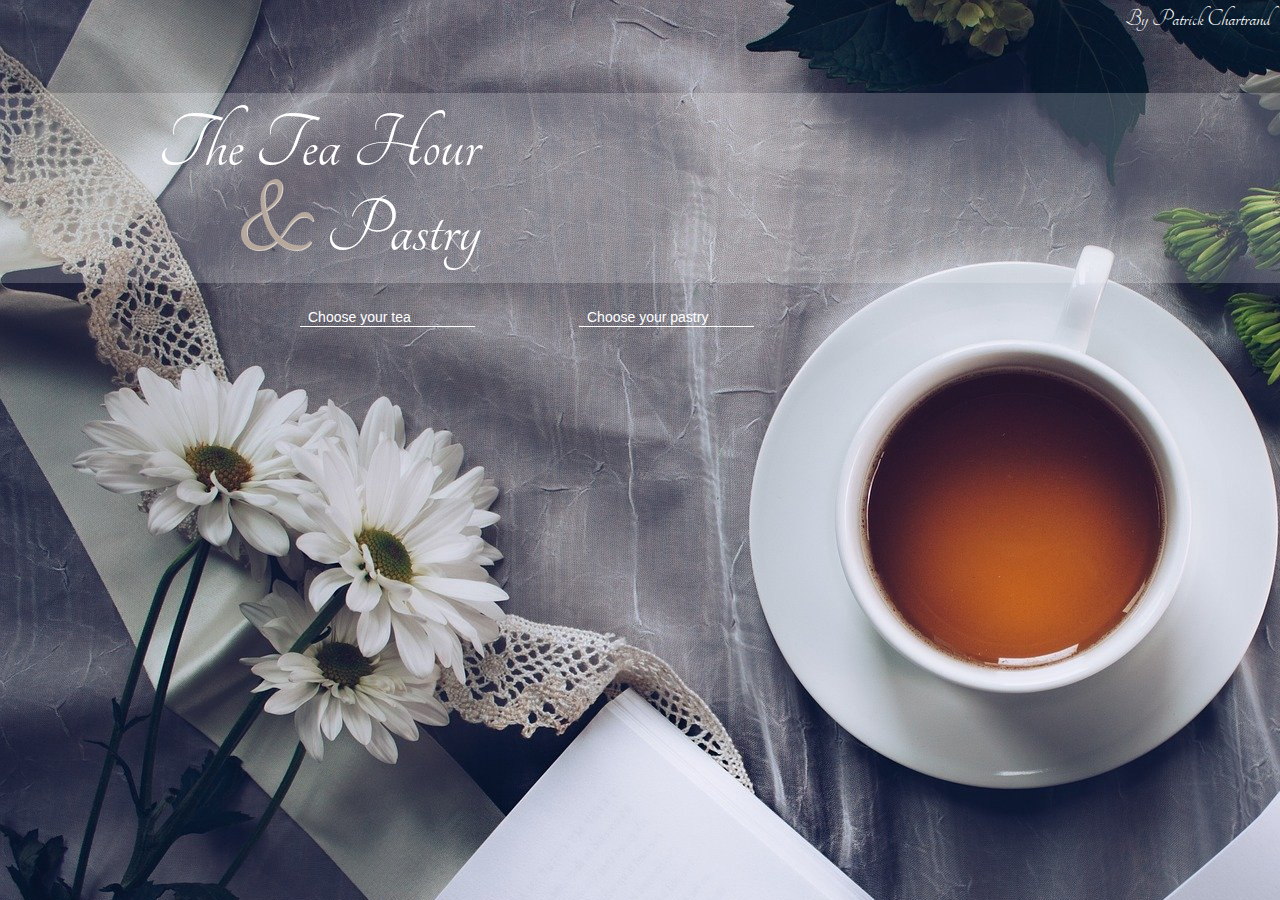
<file: JavaScript/tp1/index.html>
<!-- PATRICK CHARTRAND (20017273) -->
<!-- les images de thé sont prises du site Web suivant : https://camellia-sinensis.com/fr (sinon les autres de https://pixabay.com/fr/) -->
<!DOCTYPE html>
<html>
	<head>
        <meta http-equiv="Content-Type" content="text/html; charset=utf-8" />
        <title>Lab Work #1</title>
        <link rel="stylesheet" type="text/css" href="css/style.css" />
        <link rel="icon" type="image/jpg" href="images/logo.jpg" />
        <script type="text/javascript" src="js/script.js"></script>
	</head>
	<body onLoad="charger();">
		<p>By Patrick Chartrand</p>
		<p>The Tea Hour<br/><span>&#38;</span> Pastry</p>
		<div id="liste">
			<div class="listes">
				<select id="selThe" name="selThe" onChange="afficher();"></select>
			</div>
			<div class="listes">
				<select id="selDessert" name="selDessert" onChange="afficher();"></select>
			</div>
		</div>
		<div id="info1">
			<div id="imageThe"></div>
			<p id="prixThe"></p>
		</div>
		<div id="info2">
			<div id="imageDessert"></div>
			<p id="prixDessert"></p>
		</div>
		<p id="addition"></p>
	</body>
</html>
</file>
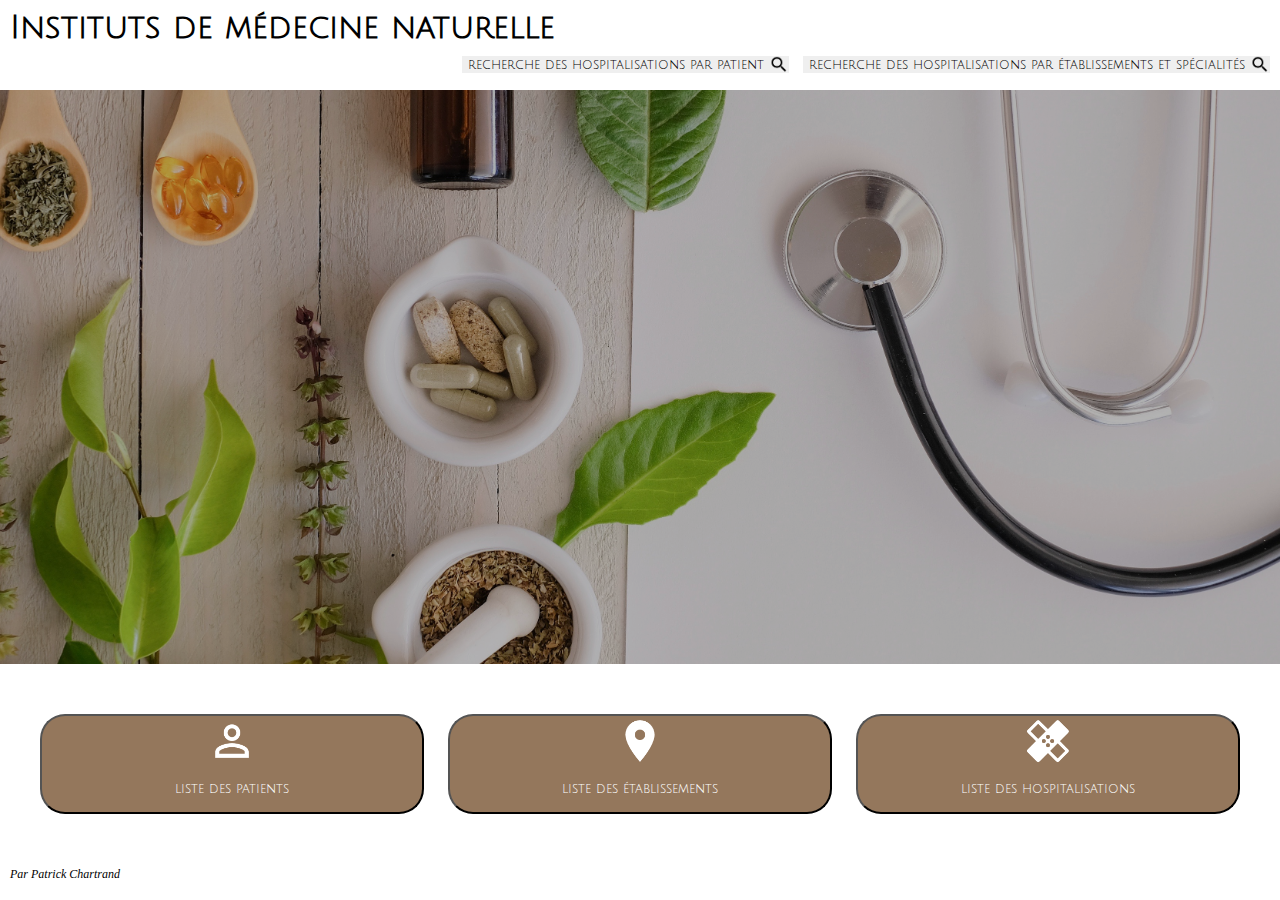
<file: JavaScript/tp2/index.html>
<!DOCTYPE html>
<html>
    <head>
        <meta http-equiv="Content-Type" content="text/html; charset=utf-8" />
        <title>Lab Work #2</title>
        <link rel="stylesheet" type="text/css" href="css/style.css" />
        <link rel="icon" type="image/jpg" href="images/logo.jpg" />
        <script type="text/javascript" src="js/hospitalisations.js"></script>
        <script type="text/javascript" src="js/bdd.js"></script>
    </head>
    <body>
        <header>
            <h1>Instituts de médecine naturelle</h1>
            <div id="recherche">
                <!-- boutons dont l'un est pour un listage précis des données et l'autre pour un triage à deux sélection -->
                <input type="button" onclick="lister()" value="recherche des hospitalisations par patient" />
                <input type="button" onclick="trier()" value="recherche des hospitalisations par établissements et spécialités" />
            </div>
        </header>
        <main>
            <section>
                <div id="couverture">
                    <!-- sélecteur pour le listage -->
                    <select id="liste" onchange="listage(this)" style="display: none"></select>
                    <!-- sélecteurs pour le triage -->
                    <select id="tri_1" onchange="triage_1(this)" style="display: none"></select>
                    <select id="tri_2" onchange="triage_2()" style="visibility: hidden"></select>
                    <div id="affichage">
                        <!-- zone d'affichage -->
                    </div>
                </div>
            </section>
            <nav>
                <!-- boutons pour un affichage simple des données -->
                <input type="button" onclick="afficher(1)" value="liste des patients" />
                <input type="button" onclick="afficher(2)" value="liste des établissements" />
                <input type="button" onclick="afficher(3)" value="liste des hospitalisations" />
            </nav>
        </main>
        <footer>
            <p><i>Par Patrick Chartrand</i></p>
        </footer>
    </body>
</html>
</file>
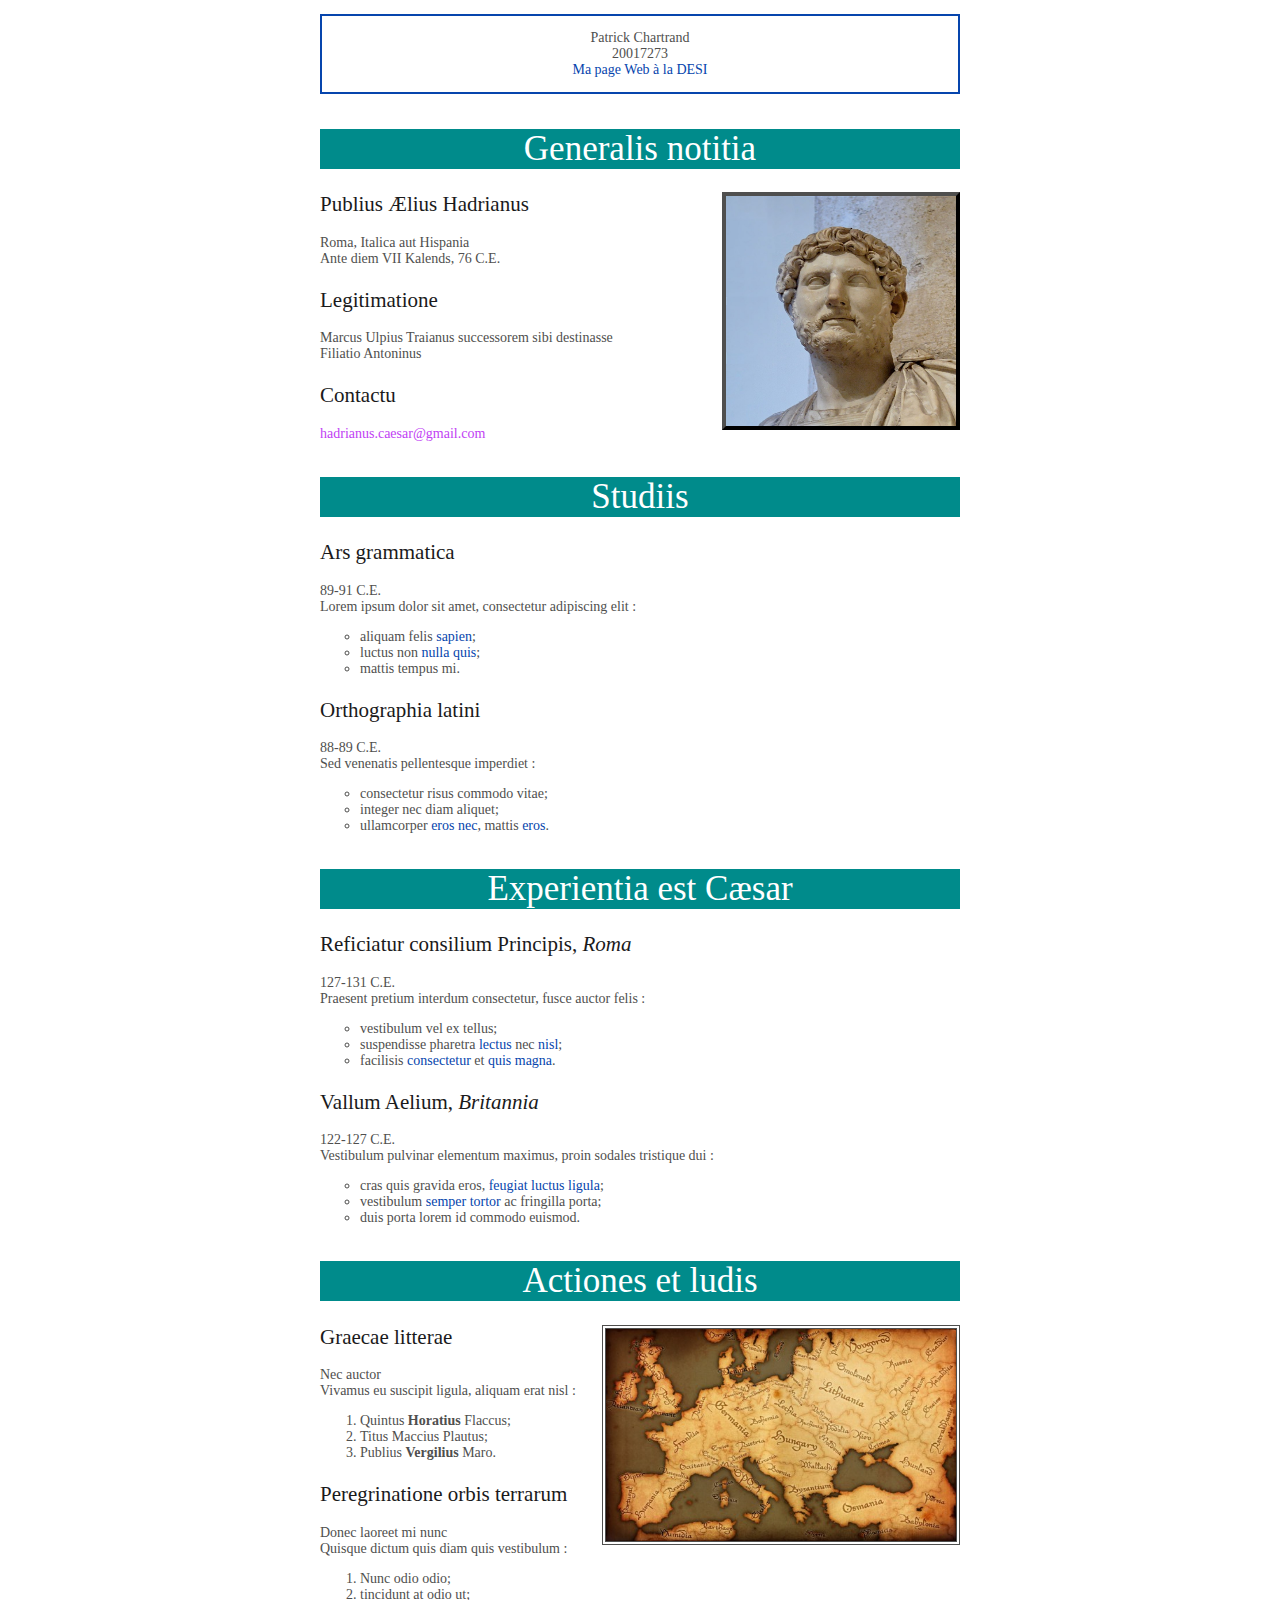
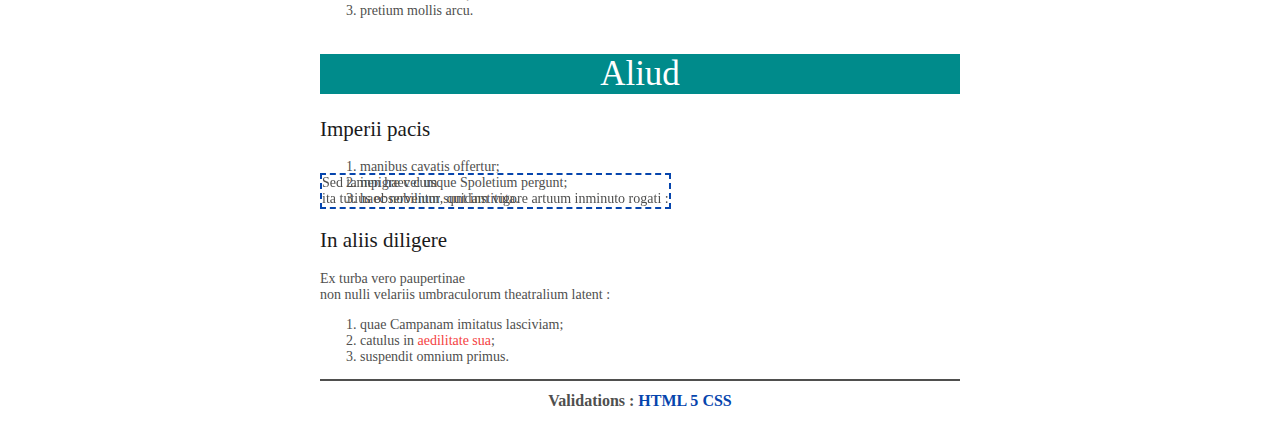
<file: HTML-CSS/tp1/tp1.html>
<!DOCTYPE html>
<html lang="fr-CA">
   <head>
      <meta http-equiv="Content-Type" content="text/html; charset=utf-8" />
      <title>Curriculum Vit&#230; d'un empereur romain</title>
      <link rel="stylesheet" type="text/css" href="style.css" />
      <style>
         a {color: #0645ad; text-decoration: none;}
         #imgProfil {float: right; border: 4px outset #4F4F4E; margin-right: 0px; width: 230px; height: 230px;}
         #imgMonde {float: right; border: 4px double #4F4F4E; margin-right: 0px; width: 350px; height: 212px;}
      </style>
   </head>
   <body>
      <div id="identification">
         <p>
            Patrick Chartrand
            <br>20017273
            <br><a href="http://www-ens.iro.umontreal.ca/~chartrpa/tp1/tp1.html">Ma page Web &#224; la DESI</a>
         </p>
      </div>
      <div>
         <h1>Generalis notitia</h1>
         <a href="https://fr.wikipedia.org/wiki/Hadrien"><img id="imgProfil" src="images/hadrien.jpg" title="Bustre de l'empereur Hadrien" alt="Bustre de l'empereur Hadrien" /></a>
         <h2>Publius &#198;lius Hadrianus</h2>
         <p>
            Roma, Italica aut Hispania
         <br>Ante diem VII Kalends, 76 C.E.
         </p>
         <h2>Legitimatione</h2>
         <p>
            Marcus Ulpius Traianus successorem sibi destinasse
            <br>Filiatio Antoninus
         </p>
         <h2>Contactu</h2>
         <address>
            <a style="font-style:normal" href="mailto:hadrianus.caesar@gmail.com">hadrianus.caesar@gmail.com</a>
         </address>
         <h1>Studiis</h1>
         <h2>Ars grammatica</h2>
         <p>
            89-91 C.E.
            <br>Lorem ipsum dolor sit amet, consectetur adipiscing elit&nbsp;:
         </p>
         <ul style="list-style-type: circle;">
            <li>aliquam felis <span style="color:#0645ad">sapien</span>;</li>
            <li>luctus non <span style="color:#0645ad">nulla quis</span>;</li>
            <li>mattis tempus mi.</li>
         </ul>
         <h2>Orthographia latini</h2>
         <p>
            88-89 C.E.
            <br>Sed venenatis pellentesque imperdiet&nbsp;:
         </p>
         <ul style="list-style-type: circle;">
            <li>consectetur risus commodo vitae;</li>
            <li>integer nec diam aliquet;</li>
            <li>ullamcorper <span style="color:#0645ad">eros nec</span>, mattis <span style="color:#0645ad">eros</span>.</li>
         </ul>
         <h1>Experientia est C&#230;sar</h1>
         <h2>Reficiatur consilium Principis, <i>Roma</i></h2>
         <p>
            127-131 C.E.
            <br>Praesent pretium interdum consectetur, fusce auctor felis&nbsp;:
         </p>
         <ul style="list-style-type: circle;">
            <li>vestibulum vel ex tellus;</li>
            <li>suspendisse pharetra <span style="color:#0645ad">lectus</span> nec <span style="color:#0645ad">nisl</span>;</li>
            <li>facilisis <span style="color:#0645ad">consectetur</span> et <span style="color:#0645ad">quis magna</span>.</li>
         </ul>
         <h2>Vallum Aelium, <i>Britannia</i></h2>
         <p>
            122-127 C.E.
            <br>Vestibulum pulvinar elementum maximus, proin sodales tristique dui&nbsp;:
         </p>
         <ul style="list-style-type: circle;">
            <li>cras quis gravida eros, <span style="color:#0645ad">feugiat luctus ligula</span>;</li>
            <li>vestibulum <span style="color:#0645ad">semper tortor</span> ac fringilla porta;</li>
            <li>duis porta lorem id commodo euismod.</li>
         </ul>
         <h1>Actiones et ludis</h1>
         <a href="https://creativevore.com"><img id="imgMonde" src="images/monde.jpg" title="carte du monde ancien" alt="carte du monde ancien" /></a>
         <h2>Graecae litterae</h2>
         <p>
            Nec auctor
            <br>Vivamus eu suscipit ligula, aliquam erat nisl&nbsp;:
         </p>
         <ol type="1">
            <li>Quintus <b>Horatius</b> Flaccus;</li>
            <li>Titus Maccius Plautus;</li>
            <li>Publius <b>Vergilius</b> Maro.</li>
         </ol>
         <h2>Peregrinatione orbis terrarum</h2>
         <p>
            Donec laoreet mi nunc
            <br>Quisque dictum quis diam quis vestibulum&nbsp;:
         </p>
         <ol type="1">
            <li>Nunc odio odio;</li>
            <li>tincidunt at odio ut;</li>
            <li>pretium mollis arcu.</li>
         </ol>
         <h1>Aliud</h1>
         <h2>Imperii pacis</h2>
         <p style="border: 2px dashed #0645ad; margin-right: 13.08cm; position: fixed">
            Sed tamen haec cum
         <br>ita tutius observentur, quidam vigore artuum inminuto rogati&nbsp;:
         </p>
         <ol type="1">
            <li>manibus cavatis offertur;</li>
            <li>inpigre vel usque Spoletium pergunt;</li>
            <li>haec nobilium sunt instituta.</li>
         </ol>
         <h2>In aliis diligere</h2>
         <p>
            Ex turba vero paupertinae
            <br>non nulli velariis umbraculorum theatralium latent&nbsp;:
         </p>
         <ol type="1">
            <li>quae Campanam imitatus lasciviam;</li>
            <li>catulus in <cite style="font-style:normal"><a href="https://fr.wikipedia.org/wiki/Hadrien">aedilitate sua</a></cite>;</li>
            <li>suspendit omnium primus.</li>
         </ol>
      </div>
      <div id="validation">
         <hr style="border: 1px solid #4F4F4E" />
         <h1>Validations&nbsp;:
            <a href="http://validator.w3.org/check?uri=referer">HTML 5</a>
            <a href="http://jigsaw.w3.org/css-validator/check/referer">CSS</a>
         </h1>
      </div>
   </body>
</html>
</file>
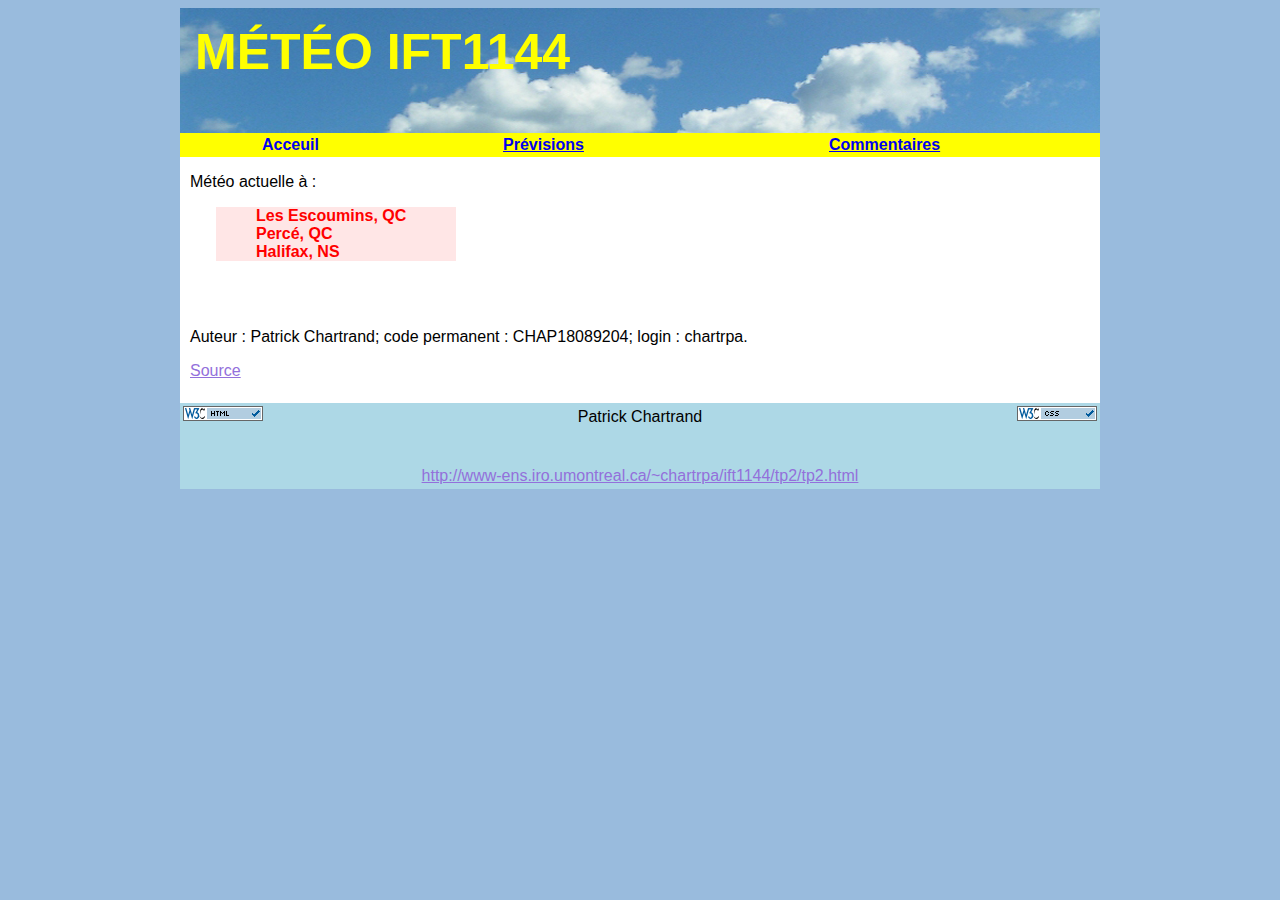
<file: HTML-CSS/tp2/tp2.html>
<!DOCTYPE html>
<html lang="fr-Ca">
    <head>
        <meta http-equiv="Content-Type" content="text/html; charset=utf-8" />
        <link rel="stylesheet" type="text/css" href="css/style.css" />
        <title>travail pratique #2</title>
    </head>
    <body>
        <div id="conteneur">
            <header>
                <h1>M&#201;T&#201;O IFT1144</h1>
            </header>
            <nav>
                <table id="navigation">
                    <tr>
                        <th id="nav1" class="active"><a href="tp2.html">Acceuil</a></th>
                        <th id="nav2"><a href="pages/previsions.html">Pr&#233;visions</a></th>
                        <th id="nav3"><a href="pages/commentaires.html">Commentaires</a></th>
                    </tr>
                </table>
            </nav>
            <main>
                <p>
                    M&#233;t&#233;o actuelle &#224;&nbsp;:
                </p>
                <ul id="villes">
                    <li><a href="https://www.meteomedia.com/ca/meteo/quebec/les-escoumins?wx_auto_reload=" target="_blank">Les Escoumins, QC</a></li>
                    <li><a href="https://www.meteomedia.com/ca/meteo/quebec/perce" target="_blank">Perc&#233;, QC</a></li>
                    <li><a href="https://www.meteomedia.com/ca/meteo/nouvelle-ecosse/halifax" target="_blank">Halifax, NS</a></li>
                </ul>
                <div>
                    <p>
                        Auteur&nbsp;: Patrick Chartrand; code permanent&nbsp;: CHAP18089204; login&nbsp;: chartrpa.
                    </p>
                    <p>
                        <a href="http://www.meteomedia.com" target="_blank">Source</a>
                    </p>
                </div>
            </main>
            <footer>
                <table>
                    <tr>
                        <td rowspan="2"><a href="http://validator.w3.org/check/referer"><img id="imgHTML" src="images/valid_html_blue.png" alt="validation html" title="validation html" /></a></td>
                        <td>Patrick Chartrand</td>
                        <td rowspan="2"><a href="http://jigsaw.w3.org/css-validator/check/referer"><img id="imgCSS" src="images/valid_css_blue.png" alt="validation css" title="validation css" /></a></td>
                    </tr>
                    <tr>
                        <td><a href="http://www-ens.iro.umontreal.ca/~chartrpa/ift1144/tp2/tp2.html">http://www-ens.iro.umontreal.ca/~chartrpa/ift1144/tp2/tp2.html</a></td>
                    </tr>
                </table>
            </footer>
        </div>
    </body>
</html>
</file>
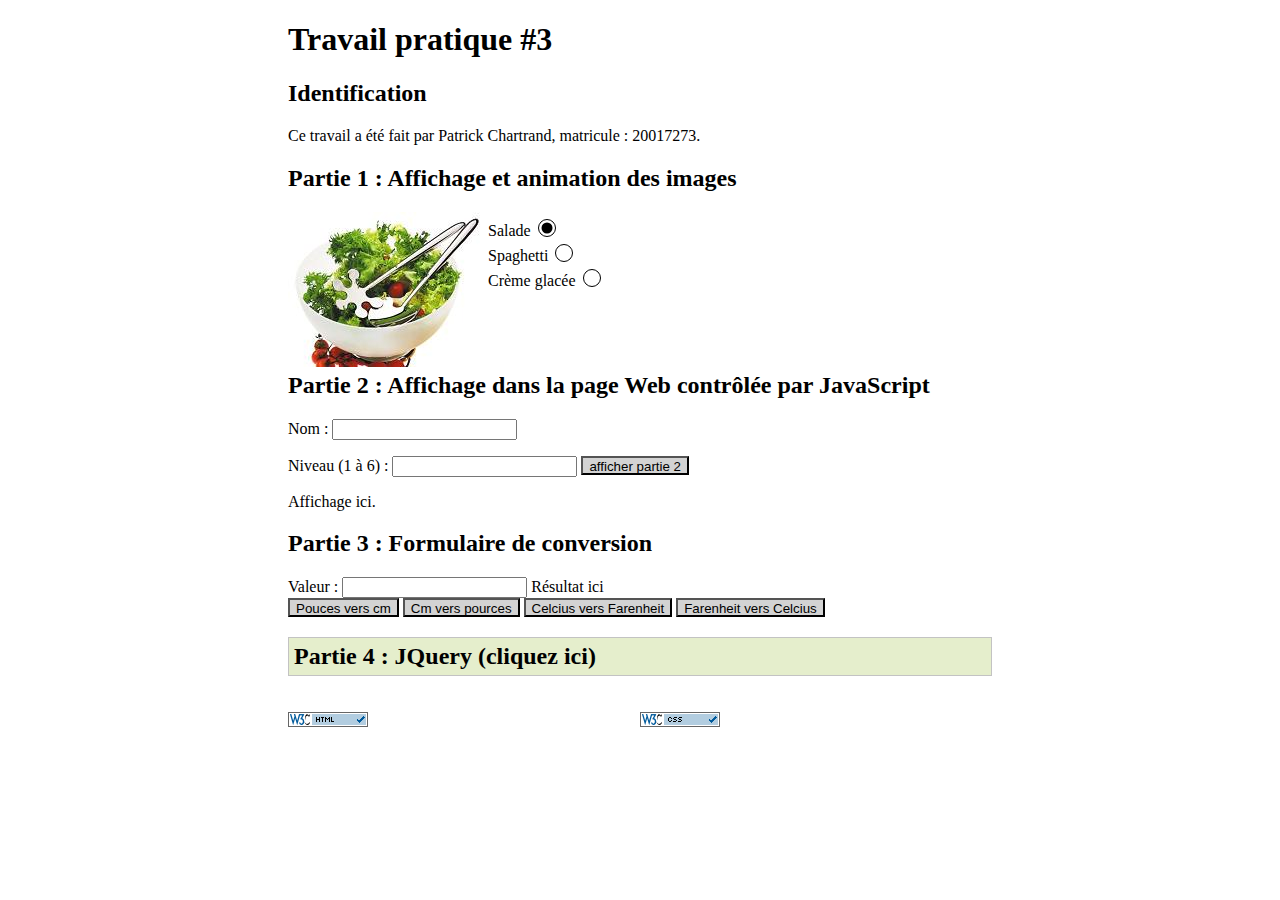
<file: HTML-CSS/tp3/tp3.html>
<!DOCTYPE html>
<html lang="fr-Ca">
    <head>
        <meta http-equiv="Content-Type" content="text/html; charset=utf-8" />
        <link rel="stylesheet" type="text/css" href="css/style.css" />
        <title>travail pratique #3</title>
        <script src="https://ajax.googleapis.com/ajax/libs/jquery/3.3.1/jquery.min.js"></script>
    </head>
    <body>
        <h1>Travail pratique #3</h1>
        <h2>Identification</h2>
        <p>
            Ce travail a &#233;t&#233; fait par Patrick Chartrand, matricule&nbsp;: 20017273.
        </p>
        <h2>Partie 1&nbsp;: Affichage et animation des images</h2>
        <img id="nourriture" src="images/salade.jpg" alt="salade" title="salade" width="200" height="155" />
        <ul>
            <li>
                <label class="conteneurs">Salade 
                    <input type="radio" id="salade" name="nourriture" value="salade" checked onclick="document.getElementById('nourriture').src='images/salade.jpg';">
                    <span class="bouttons"></span>
                </label>
            </li>
            <li>
                <label class="conteneurs">Spaghetti 
                    <input type="radio" id="spaghetti" name="nourriture" value="spaghetti" onclick="document.getElementById('nourriture').src='images/spaghetti.jpg';">
                    <span class="bouttons"></span>
                </label>
            </li>
            <li>
                <label class="conteneurs">Cr&#232;me glac&#233;e 
                    <input type="radio" id="cremeGlacee" name="nourriture" value="cremeGlacee" onclick="document.getElementById('nourriture').src='images/cremeglacee.jpg';">
                    <span class="bouttons"></span>
                </label>
            </li>
        </ul>
        <!-- voir le css externe pour la mise en page de la partie 1 -->
        <h2>Partie 2&nbsp;: Affichage dans la page Web contr&#244;l&#233;e par JavaScript</h2>
        <p>
            Nom&nbsp;: <input type="text" name="nom" id="nom">
        </p>
        <p>
            Niveau (1 &#224; 6)&nbsp;: <input type="text" name="niveau" id="niveau">
            <input type="submit" value="afficher partie 2" onclick="message()">
        </p>
        <div id="affichage">
            Affichage ici.
        </div>
        <script>
            /* codes en JavaScript pour la partie 2 */
            function message() {
            var nombre = document.getElementById('niveau').value;
            document.getElementById('affichage').innerHTML = 
            '<h'+nombre+'>'+'Bonjour '+document.getElementById('nom').value+' niveau='+document.getElementById('niveau').value+'</h'+nombre+'>'; 
            document.getElementById('affichage').style.color='green';
                if ((nombre < 1)||(nombre > 6)) { 
                    document.getElementById('affichage').innerHTML = '<span style=\'color:red;\'>Erreur&nbsp;: le niveau doit &#234;tre entre 1 et 6</span>'; return false;
                }
            }
        </script>
        <h2>Partie 3&nbsp;: Formulaire de conversion</h2>
        <form action="#" method="POST" onsubmit="return false;">
            Valeur&nbsp;: <input type="text" name="valeur" id="valeur"> <span id="conversion">R&#233;sultat ici</span><br>
            <input type="submit" value="Pouces vers cm" onclick="poucesCm()">
            <input type="submit" value="Cm vers pources" onclick="cmPouces()">
            <input type="submit" value="Celcius vers Farenheit" onclick="celciusFarenheit()">
            <input type="submit" value="Farenheit vers Celcius" onclick="farenheitCelcius()">
        </form>
        <script>
            /* codes en JavaScript pour la partie 3 */
            function poucesCm() {
                var mesure = document.getElementById('valeur').value;
                mesure = mesure * 2.5; 
                document.getElementById('conversion').innerHTML = 'pouces ==> '+mesure+' cm';
            }
            function cmPouces() {
                var mesure = document.getElementById('valeur').value;
                mesure = mesure / 2.5; 
                document.getElementById('conversion').innerHTML = 'cm ==> '+mesure+' pouces';
            }
            function celciusFarenheit() {
                var mesure = document.getElementById('valeur').value;
                mesure = (mesure * 1.8) + 32; 
                document.getElementById('conversion').innerHTML = 'celcius ==> '+mesure.toFixed(1)+' farenheit';
            }
            function farenheitCelcius() {
                var mesure = document.getElementById('valeur').value;
                mesure = (mesure - 32) / 1.8; 
                document.getElementById('conversion').innerHTML = 'farenheit ==> '+mesure.toFixed(1)+' celcius';
            }
        </script>
        <h2 id="sur">Partie 4&nbsp;: JQuery (cliquez ici)</h2>
        <p id="sous">
            Voil&#224; le contenu de la partie 4, cliquez de nouveau sur le titre
        </p>
        <!-- codes JQuery pour la partie 4 -->
        <script>
            $(document).ready(function(){
                $("#sur").click(function(){
                    $("#sous").slideToggle("slow");
                });
            });
        </script>
        <div>
            <p id="validationHTML">
                <a href="http://validator.w3.org/check/referer"><img src="images/valid_html_blue.png" alt="validation html" title="validation html" /></a>
            </p>
            <p id="validationCSS">
                <a href="http://jigsaw.w3.org/css-validator/check/referer"><img src="images/valid_css_blue.png" alt="validation css" title="validation css" /></a>
            </p>
        </div>
    </body>
</html>
</file>
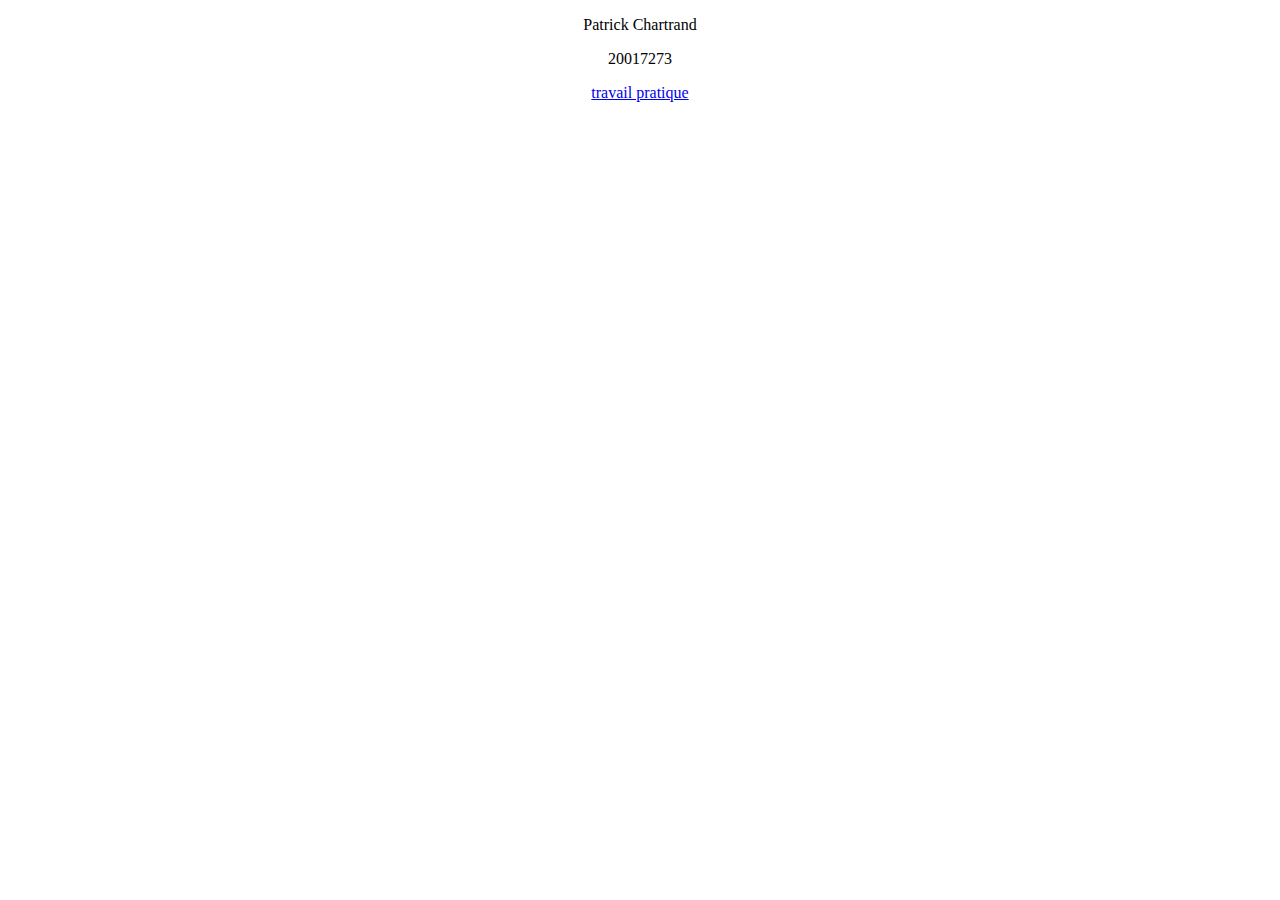
<file: PHP-SQL/tp2/remise.html>
<!DOCTYPE html>
<html lang="fr">
	<head>
		<title>Lab Work 2</title>
    <link rel="icon" type="image/jpg" href="images/logo.png"/>
    <meta http-equiv="Content-Type" content="text/html; charset=utf-8"/>
	</head>
	<style>
		body {
			text-align: center;
		}
	</style>
	<body>
		<p>Patrick Chartrand</p>
		<p>20017273</p>
		<p><a href="http://www-ens.iro.umontreal.ca/~chartrpa/ift1147/tp2/index.php">travail pratique</a></p>
	</body>
</html>
</file>
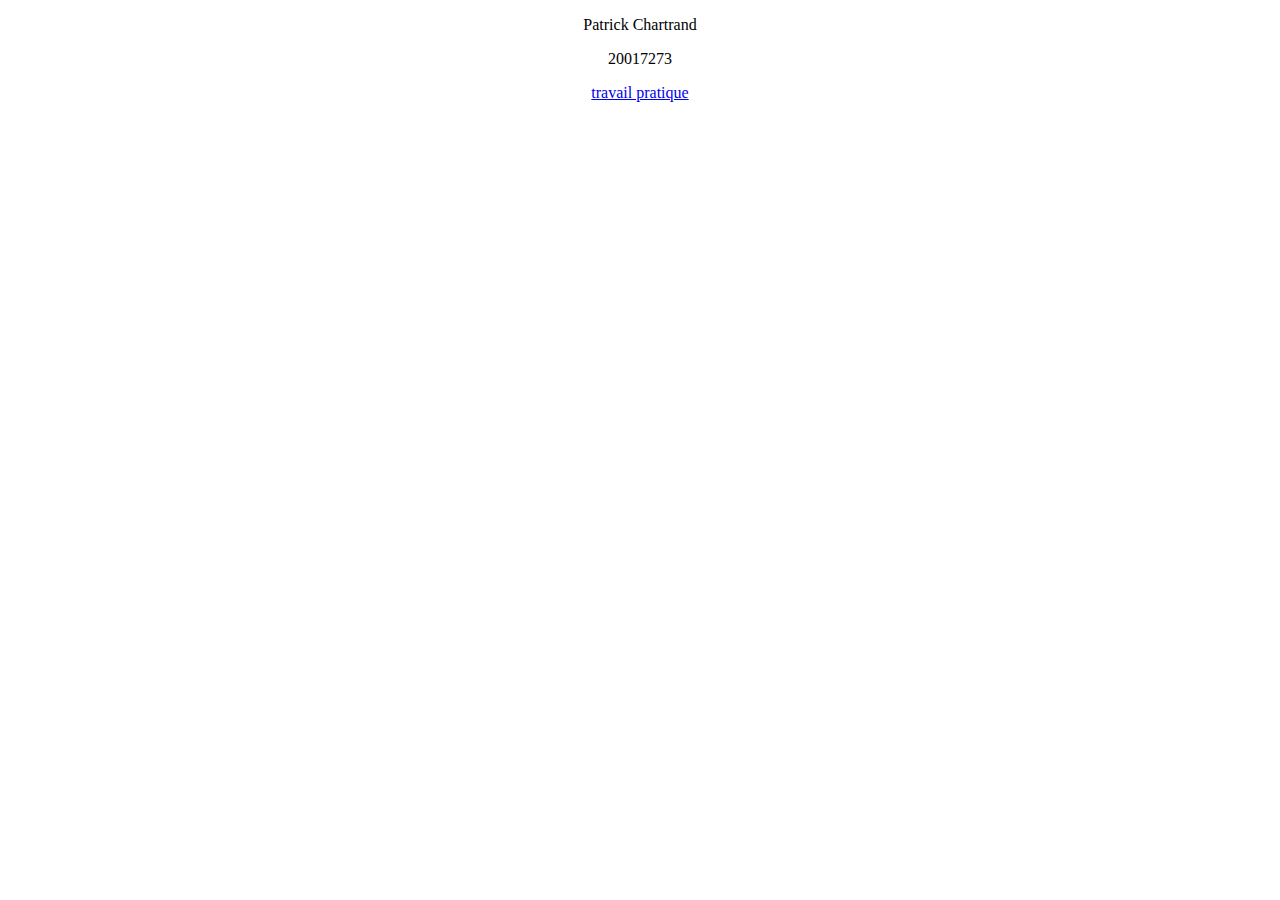
<file: PHP-SQL/tp3/remise.html>
<!DOCTYPE html>
<html>
	<head>
		<title>Lab Work 3</title>
    <meta http-equiv="Content-Type" content="text/html; charset=utf-8"/>
	</head>
	<style>
		body {
			text-align: center;
		}
	</style>
	<body>
		<p>Patrick Chartrand</p>
		<p>20017273</p>
		<p><a href="http://www-ens.iro.umontreal.ca/~chartrpa/ift1147/tp3/index.html">travail pratique</a></p>
	</body>
</html>
</file>
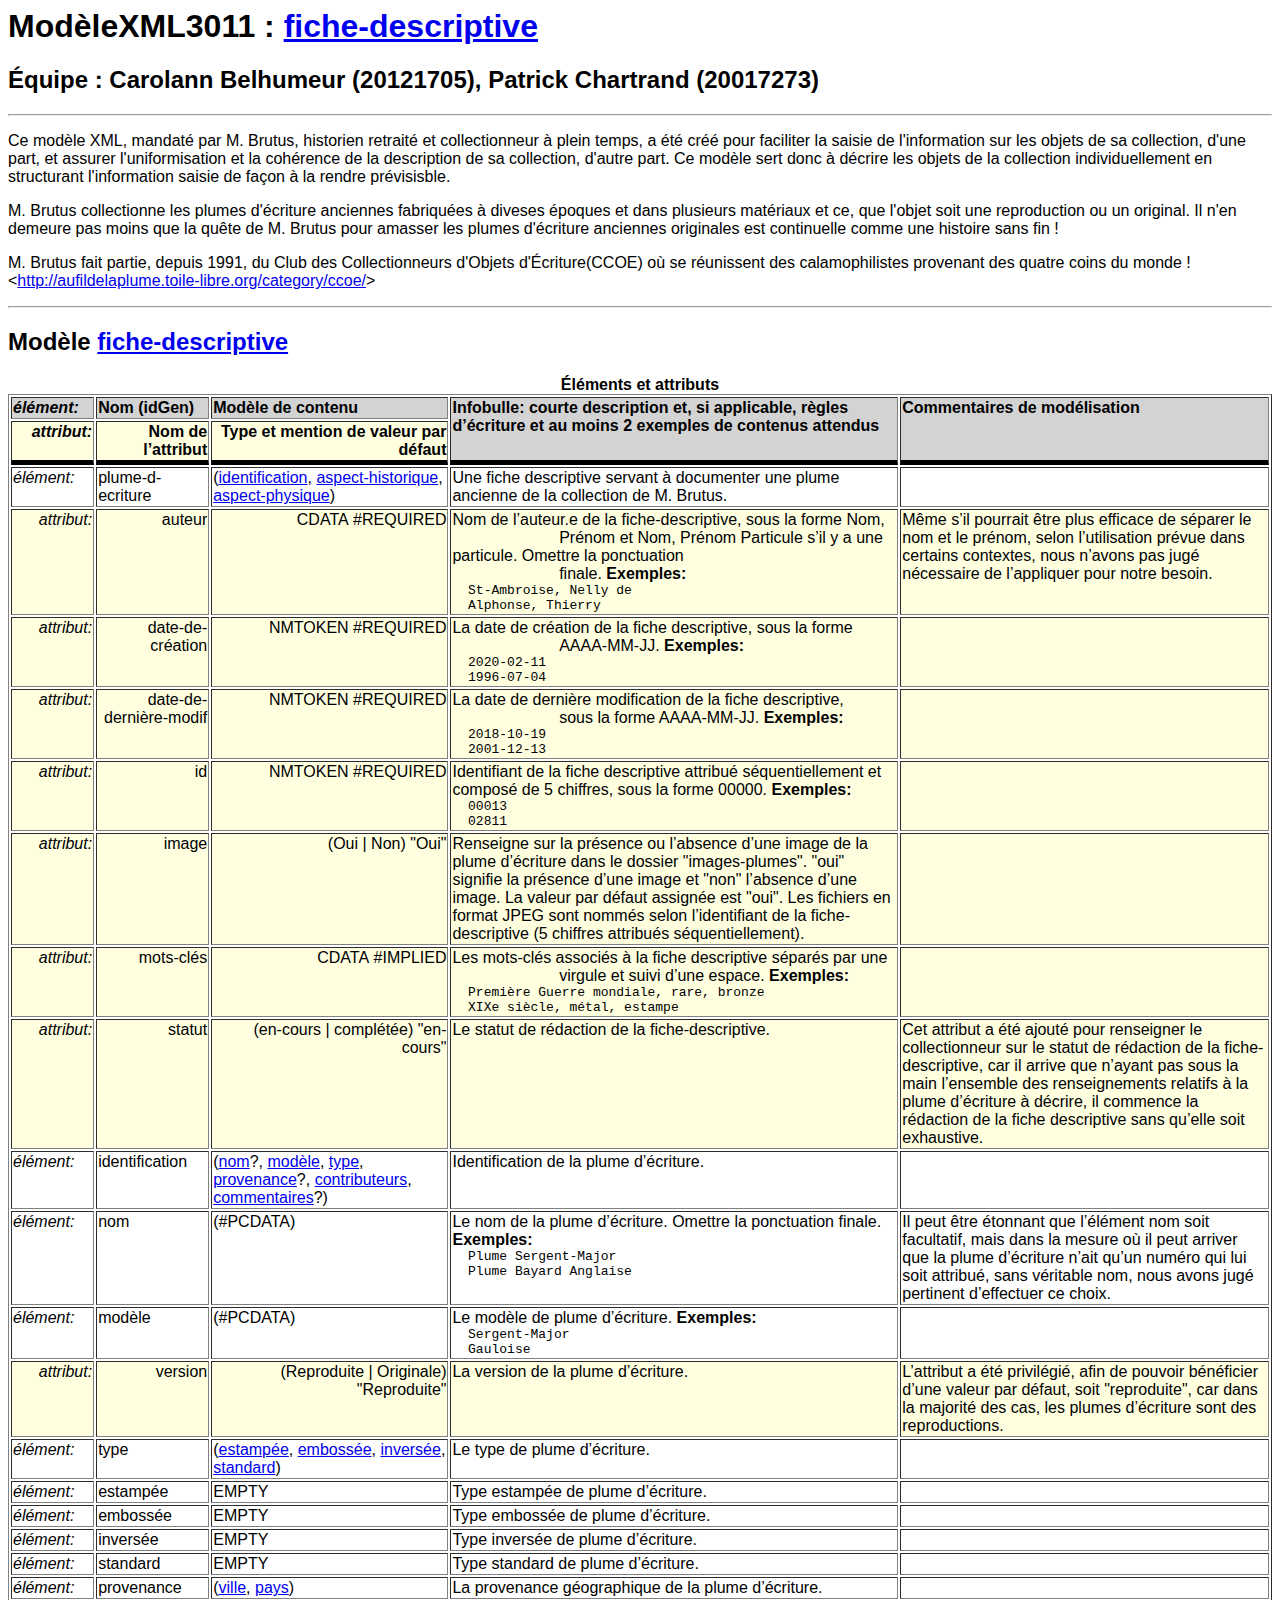
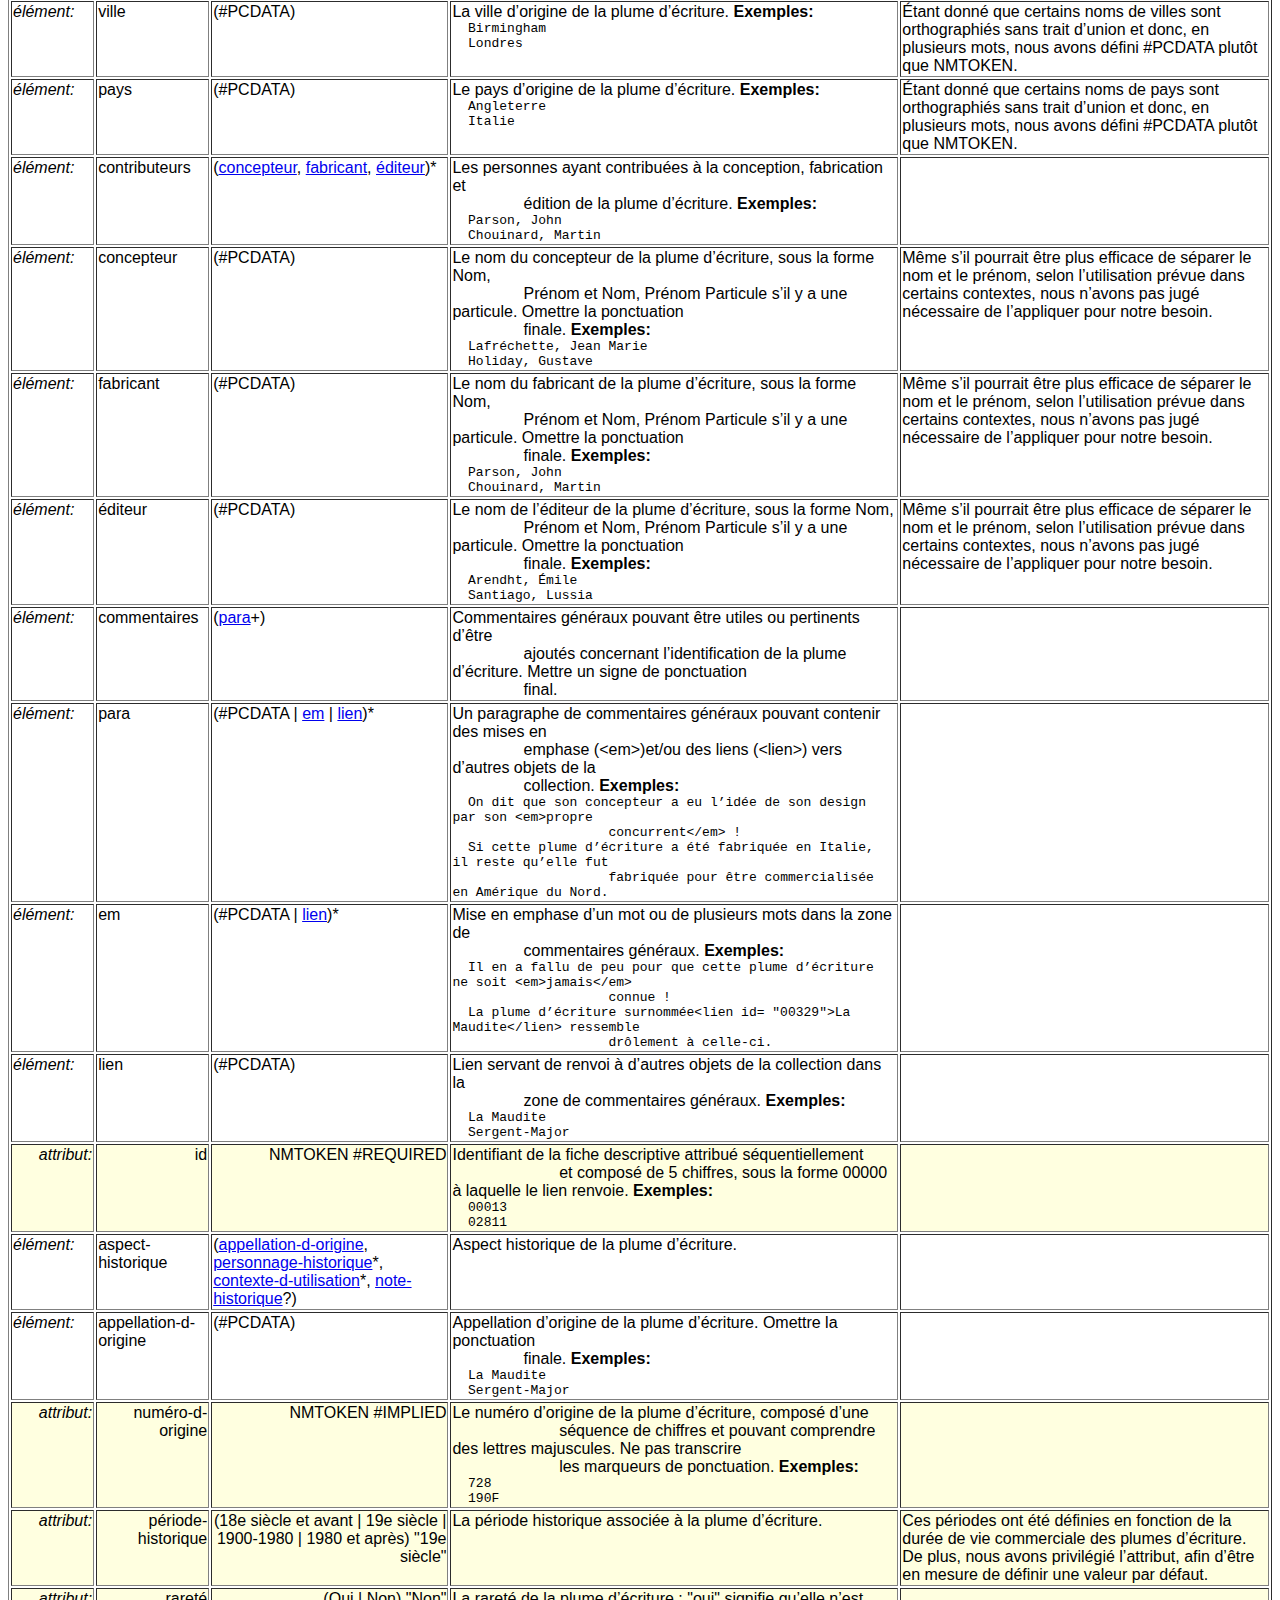
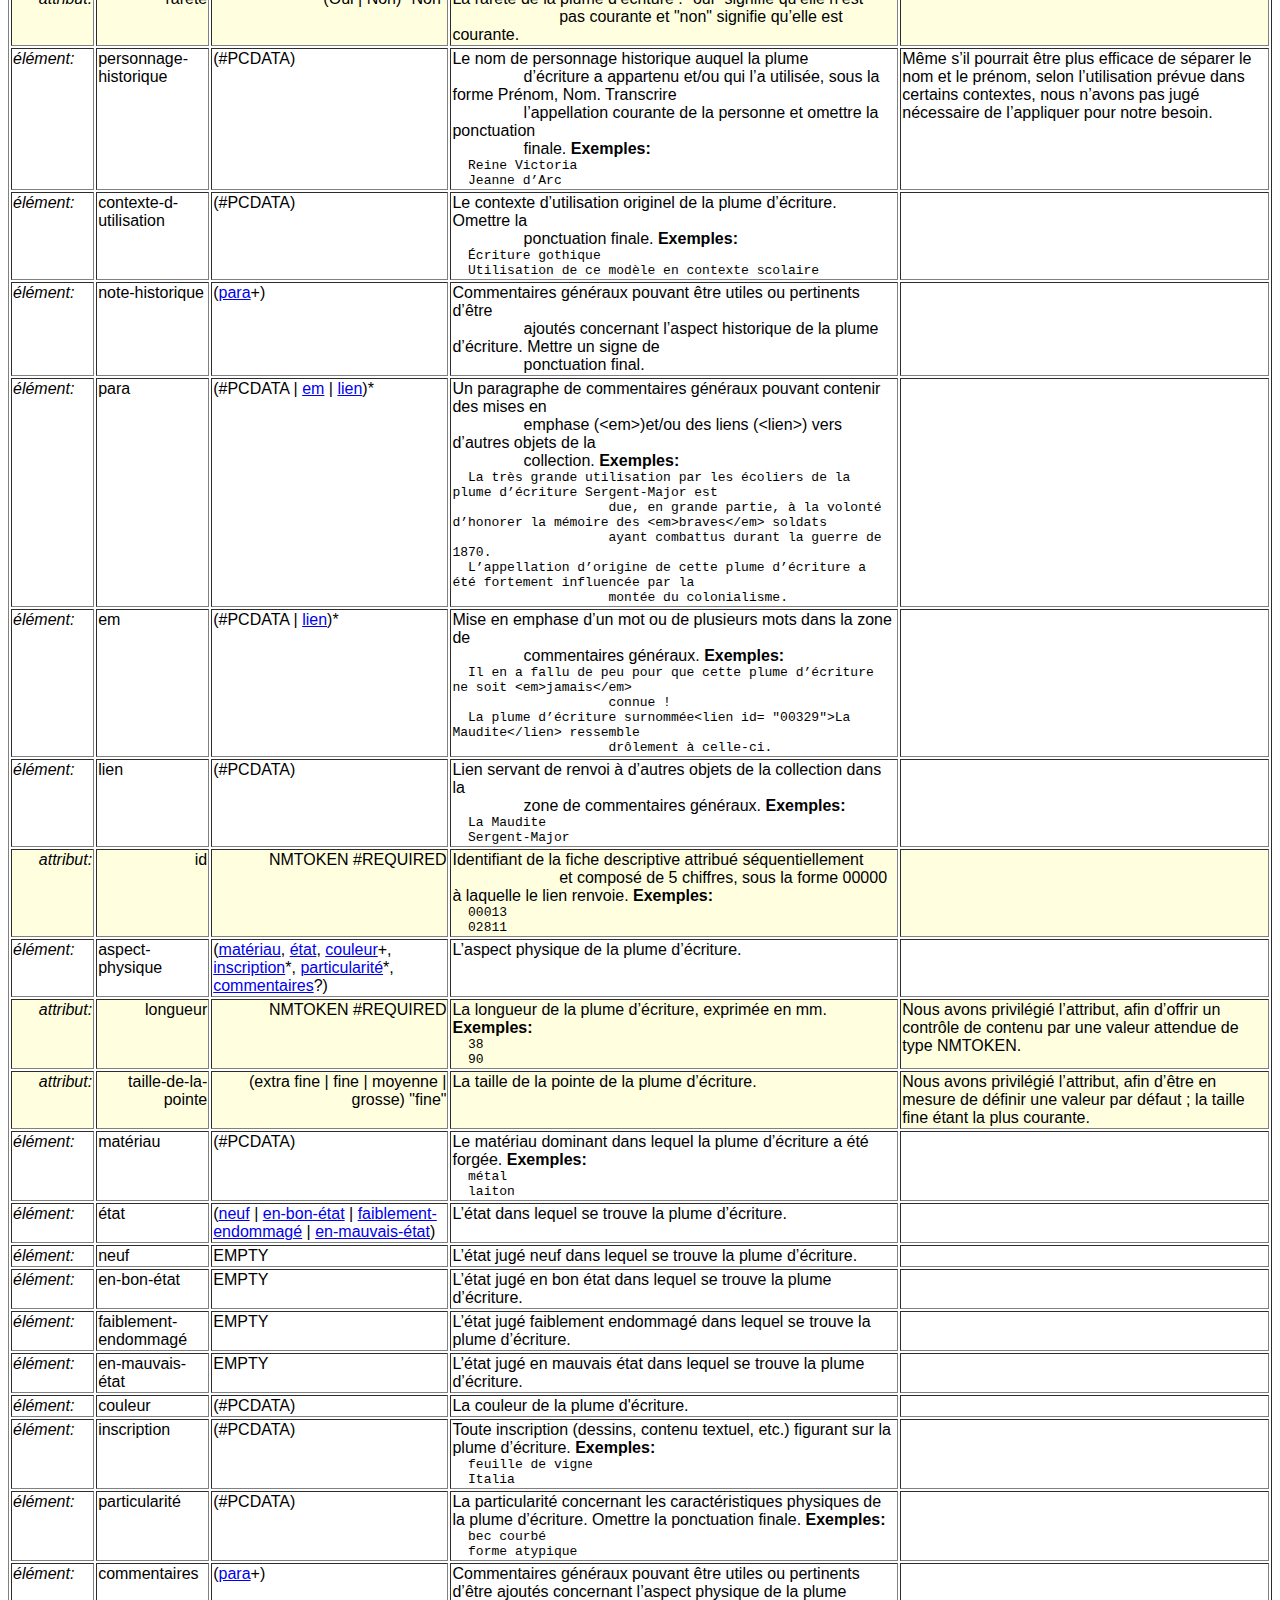
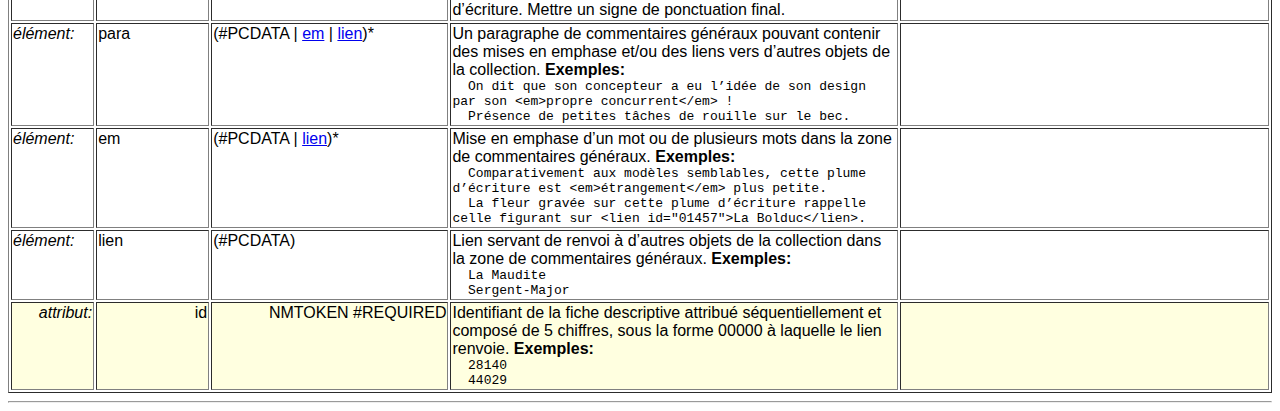
<file: XML/lab/fiche-descriptive.html>
<html><head><meta http-equiv="Content-Type" content="text/html; charset=UTF-8"><meta content="width=device-width, initial-scale=1.0" name="viewport"><title>Modèle INU3011&nbsp;: fiche-descriptive</title><style type="text/css">
          td.attribut,
          th.attribut{
            text-align: right;
          }
          th{
            text-align: left;
          }
          tr.attribut{
            background-color: lightyellow;
          }
          td,
          th{
            vertical-align: top;
          }
          thead{
            background-color: lightgray;
          }
          *.borderBottom{
            border-bottom: thick black solid;
          }
          *.error{
            color: red; font-weight: bold;
          }</style></head><body style="font-family:sans-serif;"><h1>ModèleXML3011&nbsp;:&nbsp;<a href="#fiche-descriptive" title="">fiche-descriptive</a></h1><h2>Équipe&nbsp;:&nbsp;Carolann Belhumeur  (20121705), Patrick Chartrand  (20017273)</h2><hr><div>
        <p>Ce modèle XML, mandaté par M. Brutus, historien retraité et collectionneur à plein
            temps, a été créé pour faciliter la saisie de l'information sur les objets de sa
            collection, d'une part, et assurer l'uniformisation et la cohérence de la description de
            sa collection, d'autre part. Ce modèle sert donc à décrire les objets de la collection
            individuellement en structurant l'information saisie de façon à la rendre
            prévisisble.</p>
        <p>M. Brutus collectionne les plumes d'écriture anciennes fabriquées à diveses époques et
            dans plusieurs matériaux et ce, que l'objet soit une reproduction ou un original. Il
            n'en demeure pas moins que la quête de M. Brutus pour amasser les plumes d'écriture
            anciennes originales est continuelle comme une histoire sans fin !</p>
        <p>M. Brutus fait partie, depuis 1991, du Club des Collectionneurs d'Objets
            d'Écriture(CCOE) où se réunissent des calamophilistes provenant des quatre coins du
            monde ! &lt;<a href="http://aufildelaplume.toile-libre.org/category/ccoe/">http://aufildelaplume.toile-libre.org/category/ccoe/</a>&gt;</p>
    </div><hr><h2>Modèle <a href="#fiche-descriptive" title="">fiche-descriptive</a></h2><table border="1"><caption><strong>Éléments et attributs</strong></caption><thead><tr><th><em>élément:&nbsp;&nbsp;&nbsp;</em></th><th>Nom (idGen)</th><th>Modèle de contenu</th><th rowspan="2" class="borderBottom">Infobulle: courte description et, si applicable,
                règles d’écriture et au moins 2 exemples de contenus attendus</th><th rowspan="2" class="borderBottom">Commentaires de modélisation</th></tr><tr class="attribut"><th class="attribut borderBottom"><em>attribut:</em></th><th class="attribut borderBottom">Nom de l’attribut</th><th class="attribut borderBottom">Type et mention de valeur par défaut</th></tr></thead><tbody><tr id="plume-d-ecriture"><td><em>élément:</em></td><td>plume-d-ecriture</td><td style="white-space: pre-wrap;">(<a href="#identification" title="(nom?, modèle, type, provenance?, contributeurs, commentaires?)">identification</a>, <a href="#aspect-historique" title="(appellation-d-origine, personnage-historique*, contexte-d-utilisation*, note-historique?)">aspect-historique</a>, <a href="#aspect-physique" title="(matériau, état, couleur+, inscription*, particularité*, commentaires?)">aspect-physique</a>)</td><td style="white-space: pre-wrap;">Une fiche descriptive servant à documenter une plume ancienne de la collection de M. Brutus.</td><td></td></tr><tr class="attribut"><td class="attribut"><em>attribut:</em></td><td class="attribut">auteur</td><td class="attribut" style="white-space: pre-wrap;">CDATA&nbsp;#REQUIRED</td><td style="white-space: pre-wrap;">Nom de l’auteur.e de la fiche-descriptive, sous la forme Nom, 
                        Prénom et Nom, Prénom Particule s’il y a une particule. Omettre la ponctuation 
                        finale.<strong> Exemples:</strong><br><code>&nbsp;&nbsp;St-Ambroise, Nelly de</code><br><code>&nbsp;&nbsp;Alphonse, Thierry</code></td><td>Même s’il pourrait être plus efficace de séparer le
                        nom et le prénom, selon l’utilisation prévue dans certains contextes, nous
                        n’avons pas jugé nécessaire de l’appliquer pour notre
                        besoin.</td></tr><tr class="attribut"><td class="attribut"><em>attribut:</em></td><td class="attribut">date-de-création</td><td class="attribut" style="white-space: pre-wrap;">NMTOKEN&nbsp;#REQUIRED</td><td style="white-space: pre-wrap;">La date de création de la fiche descriptive, sous la forme 
                        AAAA-MM-JJ.<strong> Exemples:</strong><br><code>&nbsp;&nbsp;2020-02-11</code><br><code>&nbsp;&nbsp;1996-07-04</code></td><td></td></tr><tr class="attribut"><td class="attribut"><em>attribut:</em></td><td class="attribut">date-de-dernière-modif</td><td class="attribut" style="white-space: pre-wrap;">NMTOKEN&nbsp;#REQUIRED</td><td style="white-space: pre-wrap;">La date de dernière modification de la fiche descriptive, 
                        sous la forme AAAA-MM-JJ.<strong> Exemples:</strong><br><code>&nbsp;&nbsp;2018-10-19</code><br><code>&nbsp;&nbsp;2001-12-13</code></td><td></td></tr><tr class="attribut"><td class="attribut"><em>attribut:</em></td><td class="attribut">id</td><td class="attribut" style="white-space: pre-wrap;">NMTOKEN&nbsp;#REQUIRED</td><td style="white-space: pre-wrap;">Identifiant de la fiche descriptive attribué séquentiellement et composé de 5 chiffres, sous la forme 00000.<strong> Exemples:</strong><br><code>&nbsp;&nbsp;00013</code><br><code>&nbsp;&nbsp;02811</code></td><td></td></tr><tr class="attribut"><td class="attribut"><em>attribut:</em></td><td class="attribut">image</td><td class="attribut" style="white-space: pre-wrap;">(Oui | Non) "Oui"</td><td style="white-space: pre-wrap;">Renseigne sur la présence ou l’absence d’une image de la plume d’écriture dans le dossier "images-plumes". "oui" signifie la présence d’une image et "non" l’absence d’une image. La valeur par défaut assignée est "oui". Les fichiers en format JPEG sont nommés selon l’identifiant de la fiche-descriptive (5 chiffres attribués séquentiellement).</td><td></td></tr><tr class="attribut"><td class="attribut"><em>attribut:</em></td><td class="attribut">mots-clés</td><td class="attribut" style="white-space: pre-wrap;">CDATA&nbsp;#IMPLIED</td><td style="white-space: pre-wrap;">Les mots-clés associés à la fiche descriptive séparés par une 
                        virgule et suivi d’une espace.<strong> Exemples:</strong><br><code>&nbsp;&nbsp;Première Guerre mondiale, rare, bronze</code><br><code>&nbsp;&nbsp;XIXe siècle, métal, estampe</code></td><td></td></tr><tr class="attribut"><td class="attribut"><em>attribut:</em></td><td class="attribut">statut</td><td class="attribut" style="white-space: pre-wrap;">(en-cours | complétée) "en-cours"</td><td style="white-space: pre-wrap;">Le statut de rédaction de la fiche-descriptive.</td><td>Cet attribut a été ajouté pour renseigner le
                        collectionneur sur le statut de rédaction de la fiche-descriptive, car il
                        arrive que n’ayant pas sous la main l’ensemble des renseignements relatifs à
                        la plume d’écriture à décrire, il commence la rédaction de la fiche
                        descriptive sans qu’elle soit exhaustive.</td></tr><tr id="identification"><td><em>élément:</em></td><td>identification</td><td style="white-space: pre-wrap;">(<a href="#nom" title="(#PCDATA)">nom</a>?, <a href="#mod%C3%A8le" title="(#PCDATA)">modèle</a>, <a href="#type" title="(estampée, embossée, inversée, standard)">type</a>, <a href="#provenance" title="(ville, pays)">provenance</a>?, <a href="#contributeurs" title="(concepteur, fabricant, éditeur)*">contributeurs</a>, <a href="#commentaires" title="(para+)">commentaires</a>?)</td><td style="white-space: pre-wrap;">Identification de la plume d’écriture.</td><td></td></tr><tr id="nom"><td><em>élément:</em></td><td>nom</td><td style="white-space: pre-wrap;">(#PCDATA)</td><td style="white-space: pre-wrap;">Le nom de la plume d’écriture. Omettre la ponctuation finale.<strong> Exemples:</strong><br><code>&nbsp;&nbsp;Plume Sergent-Major</code><br><code>&nbsp;&nbsp;Plume Bayard Anglaise</code></td><td>Il peut être étonnant que l’élément nom soit facultatif,
                mais dans la mesure où il peut arriver que la plume d’écriture n’ait qu’un numéro
                qui lui soit attribué, sans véritable nom, nous avons jugé pertinent d’effectuer ce
                choix.</td></tr><tr id="modèle"><td><em>élément:</em></td><td>modèle</td><td style="white-space: pre-wrap;">(#PCDATA)</td><td style="white-space: pre-wrap;">Le modèle de plume d’écriture.<strong> Exemples:</strong><br><code>&nbsp;&nbsp;Sergent-Major</code><br><code>&nbsp;&nbsp;Gauloise</code></td><td></td></tr><tr class="attribut"><td class="attribut"><em>attribut:</em></td><td class="attribut">version</td><td class="attribut" style="white-space: pre-wrap;">(Reproduite | Originale) "Reproduite"</td><td style="white-space: pre-wrap;">La version de la plume d’écriture.</td><td>L’attribut a été privilégié, afin de pouvoir
                        bénéficier d’une valeur par défaut, soit "reproduite", car dans la majorité
                        des cas, les plumes d’écriture sont des
                        reproductions.</td></tr><tr id="type"><td><em>élément:</em></td><td>type</td><td style="white-space: pre-wrap;">(<a href="#estamp%C3%A9e" title="EMPTY">estampée</a>, <a href="#emboss%C3%A9e" title="EMPTY">embossée</a>, <a href="#invers%C3%A9e" title="EMPTY">inversée</a>, <a href="#standard" title="EMPTY">standard</a>)</td><td style="white-space: pre-wrap;">Le type de plume d’écriture.</td><td></td></tr><tr id="estampée"><td><em>élément:</em></td><td>estampée</td><td style="white-space: pre-wrap;">EMPTY</td><td style="white-space: pre-wrap;">Type estampée de plume d’écriture.</td><td></td></tr><tr id="embossée"><td><em>élément:</em></td><td>embossée</td><td style="white-space: pre-wrap;">EMPTY</td><td style="white-space: pre-wrap;">Type embossée de plume d’écriture.</td><td></td></tr><tr id="inversée"><td><em>élément:</em></td><td>inversée</td><td style="white-space: pre-wrap;">EMPTY</td><td style="white-space: pre-wrap;">Type inversée de plume d’écriture.</td><td></td></tr><tr id="standard"><td><em>élément:</em></td><td>standard</td><td style="white-space: pre-wrap;">EMPTY</td><td style="white-space: pre-wrap;">Type standard de plume d’écriture.</td><td></td></tr><tr id="provenance"><td><em>élément:</em></td><td>provenance</td><td style="white-space: pre-wrap;">(<a href="#ville" title="(#PCDATA)">ville</a>, <a href="#pays" title="(#PCDATA)">pays</a>)</td><td style="white-space: pre-wrap;">La provenance géographique de la plume d’écriture.</td><td></td></tr><tr id="ville"><td><em>élément:</em></td><td>ville</td><td style="white-space: pre-wrap;">(#PCDATA)</td><td style="white-space: pre-wrap;">La ville d’origine de la plume d’écriture.<strong> Exemples:</strong><br><code>&nbsp;&nbsp;Birmingham</code><br><code>&nbsp;&nbsp;Londres</code></td><td>Étant donné que certains noms de villes sont orthographiés
                sans trait d’union et donc, en plusieurs mots, nous avons défini #PCDATA plutôt que
                NMTOKEN.</td></tr><tr id="pays"><td><em>élément:</em></td><td>pays</td><td style="white-space: pre-wrap;">(#PCDATA)</td><td style="white-space: pre-wrap;">Le pays d’origine de la plume d’écriture.<strong> Exemples:</strong><br><code>&nbsp;&nbsp;Angleterre</code><br><code>&nbsp;&nbsp;Italie</code></td><td>Étant donné que certains noms de pays sont orthographiés
                sans trait d’union et donc, en plusieurs mots, nous avons défini #PCDATA plutôt que
                NMTOKEN.</td></tr><tr id="contributeurs"><td><em>élément:</em></td><td>contributeurs</td><td style="white-space: pre-wrap;">(<a href="#concepteur" title="(#PCDATA)">concepteur</a>, <a href="#fabricant" title="(#PCDATA)">fabricant</a>, <a href="#%C3%A9diteur" title="(#PCDATA)">éditeur</a>)*</td><td style="white-space: pre-wrap;">Les personnes ayant contribuées à la conception, fabrication et 
                édition de la plume d’écriture.<strong> Exemples:</strong><br><code>&nbsp;&nbsp;Parson, John</code><br><code>&nbsp;&nbsp;Chouinard, Martin</code></td><td></td></tr><tr id="concepteur"><td><em>élément:</em></td><td>concepteur</td><td style="white-space: pre-wrap;">(#PCDATA)</td><td style="white-space: pre-wrap;">Le nom du concepteur de la plume d’écriture, sous la forme Nom, 
                Prénom et Nom, Prénom Particule s’il y a une particule. Omettre la ponctuation 
                finale.<strong> Exemples:</strong><br><code>&nbsp;&nbsp;Lafréchette, Jean Marie</code><br><code>&nbsp;&nbsp;Holiday, Gustave</code></td><td>Même s’il pourrait être plus efficace de séparer le nom et
                le prénom, selon l’utilisation prévue dans certains contextes, nous n’avons pas jugé
                nécessaire de l’appliquer pour notre besoin.</td></tr><tr id="fabricant"><td><em>élément:</em></td><td>fabricant</td><td style="white-space: pre-wrap;">(#PCDATA)</td><td style="white-space: pre-wrap;">Le nom du fabricant de la plume d’écriture, sous la forme Nom, 
                Prénom et Nom, Prénom Particule s’il y a une particule. Omettre la ponctuation 
                finale.<strong> Exemples:</strong><br><code>&nbsp;&nbsp;Parson, John</code><br><code>&nbsp;&nbsp;Chouinard, Martin</code></td><td>Même s’il pourrait être plus efficace de séparer le nom et
                le prénom, selon l’utilisation prévue dans certains contextes, nous n’avons pas jugé
                nécessaire de l’appliquer pour notre besoin.</td></tr><tr id="éditeur"><td><em>élément:</em></td><td>éditeur</td><td style="white-space: pre-wrap;">(#PCDATA)</td><td style="white-space: pre-wrap;">Le nom de l’éditeur de la plume d’écriture, sous la forme Nom, 
                Prénom et Nom, Prénom Particule s’il y a une particule. Omettre la ponctuation 
                finale.<strong> Exemples:</strong><br><code>&nbsp;&nbsp;Arendht, Émile</code><br><code>&nbsp;&nbsp;Santiago, Lussia</code></td><td>Même s’il pourrait être plus efficace de séparer le nom et
                le prénom, selon l’utilisation prévue dans certains contextes, nous n’avons pas jugé
                nécessaire de l’appliquer pour notre besoin.</td></tr><tr id="commentaires"><td><em>élément:</em></td><td>commentaires</td><td style="white-space: pre-wrap;">(<a href="#para" title="(#PCDATA | em | lien)*">para</a>+)</td><td style="white-space: pre-wrap;">Commentaires généraux pouvant être utiles ou pertinents d’être 
                ajoutés concernant l’identification de la plume d’écriture. Mettre un signe de ponctuation 
                final.</td><td></td></tr><tr id="para"><td><em>élément:</em></td><td>para</td><td style="white-space: pre-wrap;">(#PCDATA | <a href="#em" title="(#PCDATA | lien)*">em</a> | <a href="#lien" title="(#PCDATA)">lien</a>)*</td><td style="white-space: pre-wrap;">Un paragraphe de commentaires généraux pouvant contenir des mises en 
                emphase (&lt;em&gt;)et/ou des liens (&lt;lien&gt;) vers d’autres objets de la 
                collection.<strong> Exemples:</strong><br><code>&nbsp;&nbsp;On dit que son concepteur a eu l’idée de son design par son &lt;em&gt;propre 
                    concurrent&lt;/em&gt; !</code><br><code>&nbsp;&nbsp;Si cette plume d’écriture a été fabriquée en Italie, il reste qu’elle fut 
                    fabriquée pour être commercialisée en Amérique du Nord.</code></td><td></td></tr><tr id="em"><td><em>élément:</em></td><td>em</td><td style="white-space: pre-wrap;">(#PCDATA | <a href="#lien" title="(#PCDATA)">lien</a>)*</td><td style="white-space: pre-wrap;">Mise en emphase d’un mot ou de plusieurs mots dans la zone de 
                commentaires généraux.<strong> Exemples:</strong><br><code>&nbsp;&nbsp;Il en a fallu de peu pour que cette plume d’écriture ne soit &lt;em&gt;jamais&lt;/em&gt; 
                    connue !</code><br><code>&nbsp;&nbsp;La plume d’écriture surnommée&lt;lien id= "00329"&gt;La Maudite&lt;/lien&gt; ressemble 
                    drôlement à celle-ci.</code></td><td></td></tr><tr id="lien"><td><em>élément:</em></td><td>lien</td><td style="white-space: pre-wrap;">(#PCDATA)</td><td style="white-space: pre-wrap;">Lien servant de renvoi à d’autres objets de la collection dans la 
                zone de commentaires généraux.<strong> Exemples:</strong><br><code>&nbsp;&nbsp;La Maudite</code><br><code>&nbsp;&nbsp;Sergent-Major</code></td><td></td></tr><tr class="attribut"><td class="attribut"><em>attribut:</em></td><td class="attribut">id</td><td class="attribut" style="white-space: pre-wrap;">NMTOKEN&nbsp;#REQUIRED</td><td style="white-space: pre-wrap;">Identifiant de la fiche descriptive attribué séquentiellement 
                        et composé de 5 chiffres, sous la forme 00000 à laquelle le lien renvoie.<strong> Exemples:</strong><br><code>&nbsp;&nbsp;00013</code><br><code>&nbsp;&nbsp;02811</code></td><td></td></tr><tr id="aspect-historique"><td><em>élément:</em></td><td>aspect-historique</td><td style="white-space: pre-wrap;">(<a href="#appellation-d-origine" title="(#PCDATA)">appellation-d-origine</a>, <a href="#personnage-historique" title="(#PCDATA)">personnage-historique</a>*, <a href="#contexte-d-utilisation" title="(#PCDATA)">contexte-d-utilisation</a>*, <a href="#note-historique" title="(para+)">note-historique</a>?)</td><td style="white-space: pre-wrap;">Aspect historique de la plume d’écriture.</td><td></td></tr><tr id="appellation-d-origine"><td><em>élément:</em></td><td>appellation-d-origine</td><td style="white-space: pre-wrap;">(#PCDATA)</td><td style="white-space: pre-wrap;">Appellation d’origine de la plume d’écriture. Omettre la ponctuation 
                finale.<strong> Exemples:</strong><br><code>&nbsp;&nbsp;La Maudite</code><br><code>&nbsp;&nbsp;Sergent-Major</code></td><td></td></tr><tr class="attribut"><td class="attribut"><em>attribut:</em></td><td class="attribut">numéro-d-origine</td><td class="attribut" style="white-space: pre-wrap;">NMTOKEN&nbsp;#IMPLIED</td><td style="white-space: pre-wrap;">Le numéro d’origine de la plume d’écriture, composé d’une 
                        séquence de chiffres et pouvant comprendre des lettres majuscules. Ne pas transcrire 
                        les marqueurs de ponctuation.<strong> Exemples:</strong><br><code>&nbsp;&nbsp;728</code><br><code>&nbsp;&nbsp;190F</code></td><td></td></tr><tr class="attribut"><td class="attribut"><em>attribut:</em></td><td class="attribut">période-historique</td><td class="attribut" style="white-space: pre-wrap;">(18e siècle et avant | 19e siècle | 1900-1980 | 1980 et après) "19e siècle"</td><td style="white-space: pre-wrap;">La période historique associée à la plume d’écriture.</td><td>Ces périodes ont été définies en fonction de la
                        durée de vie commerciale des plumes d’écriture. De plus, nous avons
                        privilégié l’attribut, afin d’être en mesure de définir une valeur par
                        défaut.</td></tr><tr class="attribut"><td class="attribut"><em>attribut:</em></td><td class="attribut">rareté</td><td class="attribut" style="white-space: pre-wrap;">(Oui | Non) "Non"</td><td style="white-space: pre-wrap;">La rareté de la plume d’écriture : "oui" signifie qu’elle n’est 
                        pas courante et "non" signifie qu’elle est courante.</td><td></td></tr><tr id="personnage-historique"><td><em>élément:</em></td><td>personnage-historique</td><td style="white-space: pre-wrap;">(#PCDATA)</td><td style="white-space: pre-wrap;">Le nom de personnage historique auquel la plume 
                d’écriture a appartenu et/ou qui l’a utilisée, sous la forme Prénom, Nom. Transcrire 
                l’appellation courante de la personne et omettre la ponctuation 
                finale.<strong> Exemples:</strong><br><code>&nbsp;&nbsp;Reine Victoria</code><br><code>&nbsp;&nbsp;Jeanne d’Arc</code></td><td>Même s’il pourrait être plus efficace de séparer le nom et
                le prénom, selon l’utilisation prévue dans certains contextes, nous n’avons pas jugé
                nécessaire de l’appliquer pour notre besoin.</td></tr><tr id="contexte-d-utilisation"><td><em>élément:</em></td><td>contexte-d-utilisation</td><td style="white-space: pre-wrap;">(#PCDATA)</td><td style="white-space: pre-wrap;">Le contexte d’utilisation originel de la plume d’écriture. Omettre la 
                ponctuation finale.<strong> Exemples:</strong><br><code>&nbsp;&nbsp;Écriture gothique</code><br><code>&nbsp;&nbsp;Utilisation de ce modèle en contexte scolaire</code></td><td></td></tr><tr id="note-historique"><td><em>élément:</em></td><td>note-historique</td><td style="white-space: pre-wrap;">(<a href="#para" title="(#PCDATA | em | lien)*">para</a>+)</td><td style="white-space: pre-wrap;">Commentaires généraux pouvant être utiles ou pertinents d’être 
                ajoutés concernant l’aspect historique de la plume d’écriture. Mettre un signe de 
                ponctuation final.</td><td></td></tr><tr id="para"><td><em>élément:</em></td><td>para</td><td style="white-space: pre-wrap;">(#PCDATA | <a href="#em" title="(#PCDATA | lien)*">em</a> | <a href="#lien" title="(#PCDATA)">lien</a>)*</td><td style="white-space: pre-wrap;">Un paragraphe de commentaires généraux pouvant contenir des mises en 
                emphase (&lt;em&gt;)et/ou des liens (&lt;lien&gt;) vers d’autres objets de la 
                collection.<strong> Exemples:</strong><br><code>&nbsp;&nbsp;La très grande utilisation par les écoliers de la plume d’écriture Sergent-Major est 
                    due, en grande partie, à la volonté d’honorer la mémoire des &lt;em&gt;braves&lt;/em&gt; soldats 
                    ayant combattus durant la guerre de 1870.</code><br><code>&nbsp;&nbsp;L’appellation d’origine de cette plume d’écriture a été fortement influencée par la 
                    montée du colonialisme.</code></td><td></td></tr><tr id="em"><td><em>élément:</em></td><td>em</td><td style="white-space: pre-wrap;">(#PCDATA | <a href="#lien" title="(#PCDATA)">lien</a>)*</td><td style="white-space: pre-wrap;">Mise en emphase d’un mot ou de plusieurs mots dans la zone de 
                commentaires généraux.<strong> Exemples:</strong><br><code>&nbsp;&nbsp;Il en a fallu de peu pour que cette plume d’écriture ne soit &lt;em&gt;jamais&lt;/em&gt; 
                    connue !</code><br><code>&nbsp;&nbsp;La plume d’écriture surnommée&lt;lien id= "00329"&gt;La Maudite&lt;/lien&gt; ressemble 
                    drôlement à celle-ci.</code></td><td></td></tr><tr id="lien"><td><em>élément:</em></td><td>lien</td><td style="white-space: pre-wrap;">(#PCDATA)</td><td style="white-space: pre-wrap;">Lien servant de renvoi à d’autres objets de la collection dans la 
                zone de commentaires généraux.<strong> Exemples:</strong><br><code>&nbsp;&nbsp;La Maudite</code><br><code>&nbsp;&nbsp;Sergent-Major</code></td><td></td></tr><tr class="attribut"><td class="attribut"><em>attribut:</em></td><td class="attribut">id</td><td class="attribut" style="white-space: pre-wrap;">NMTOKEN&nbsp;#REQUIRED</td><td style="white-space: pre-wrap;">Identifiant de la fiche descriptive attribué séquentiellement 
                        et composé de 5 chiffres, sous la forme 00000 à laquelle le lien renvoie.<strong> Exemples:</strong><br><code>&nbsp;&nbsp;00013</code><br><code>&nbsp;&nbsp;02811</code></td><td></td></tr><tr id="aspect-physique"><td><em>élément:</em></td><td>aspect-physique</td><td style="white-space: pre-wrap;">(<a href="#mat%C3%A9riau" title="(#PCDATA)">matériau</a>, <a href="#%C3%A9tat" title="(neuf | en-bon-état | faiblement-endommagé | en-mauvais-état)">état</a>, <a href="#couleur" title="(#PCDATA)">couleur</a>+, <a href="#inscription" title="(#PCDATA)">inscription</a>*, <a href="#particularit%C3%A9" title="(#PCDATA)">particularité</a>*, <a href="#commentaires" title="(para+)">commentaires</a>?)</td><td style="white-space: pre-wrap;">L’aspect physique de la plume d’écriture.</td><td></td></tr><tr class="attribut"><td class="attribut"><em>attribut:</em></td><td class="attribut">longueur</td><td class="attribut" style="white-space: pre-wrap;">NMTOKEN&nbsp;#REQUIRED</td><td style="white-space: pre-wrap;">La longueur de la plume d’écriture, exprimée en mm.<strong> Exemples:</strong><br><code>&nbsp;&nbsp;38</code><br><code>&nbsp;&nbsp;90</code></td><td>Nous avons privilégié l’attribut, afin d’offrir un
                        contrôle de contenu par une valeur attendue de type
                        NMTOKEN.</td></tr><tr class="attribut"><td class="attribut"><em>attribut:</em></td><td class="attribut">taille-de-la-pointe</td><td class="attribut" style="white-space: pre-wrap;">(extra fine | fine | moyenne | grosse) "fine"</td><td style="white-space: pre-wrap;">La taille de la pointe de la plume d’écriture.</td><td>Nous avons privilégié l’attribut, afin d’être en
                        mesure de définir une valeur par défaut ; la taille fine étant la plus
                        courante.</td></tr><tr id="matériau"><td><em>élément:</em></td><td>matériau</td><td style="white-space: pre-wrap;">(#PCDATA)</td><td style="white-space: pre-wrap;">Le matériau dominant dans lequel la plume d’écriture a été forgée.<strong> Exemples:</strong><br><code>&nbsp;&nbsp;métal</code><br><code>&nbsp;&nbsp;laiton</code></td><td></td></tr><tr id="état"><td><em>élément:</em></td><td>état</td><td style="white-space: pre-wrap;">(<a href="#neuf" title="EMPTY">neuf</a> | <a href="#en-bon-%C3%A9tat" title="EMPTY">en-bon-état</a> | <a href="#faiblement-endommag%C3%A9" title="EMPTY">faiblement-endommagé</a> | <a href="#en-mauvais-%C3%A9tat" title="EMPTY">en-mauvais-état</a>)</td><td style="white-space: pre-wrap;">L’état dans lequel se trouve la plume d’écriture.</td><td></td></tr><tr id="neuf"><td><em>élément:</em></td><td>neuf</td><td style="white-space: pre-wrap;">EMPTY</td><td style="white-space: pre-wrap;">L’état jugé neuf dans lequel se trouve la plume d’écriture.</td><td></td></tr><tr id="en-bon-état"><td><em>élément:</em></td><td>en-bon-état</td><td style="white-space: pre-wrap;">EMPTY</td><td style="white-space: pre-wrap;">L’état jugé en bon état dans lequel se trouve la plume d’écriture.</td><td></td></tr><tr id="faiblement-endommagé"><td><em>élément:</em></td><td>faiblement-endommagé</td><td style="white-space: pre-wrap;">EMPTY</td><td style="white-space: pre-wrap;">L’état jugé faiblement endommagé dans lequel se trouve la plume d’écriture.</td><td></td></tr><tr id="en-mauvais-état"><td><em>élément:</em></td><td>en-mauvais-état</td><td style="white-space: pre-wrap;">EMPTY</td><td style="white-space: pre-wrap;">L’état jugé en mauvais état dans lequel se trouve la plume d’écriture.</td><td></td></tr><tr id="couleur"><td><em>élément:</em></td><td>couleur</td><td style="white-space: pre-wrap;">(#PCDATA)</td><td style="white-space: pre-wrap;">La couleur de la plume d'écriture.</td><td></td></tr><tr id="inscription"><td><em>élément:</em></td><td>inscription</td><td style="white-space: pre-wrap;">(#PCDATA)</td><td style="white-space: pre-wrap;">Toute inscription (dessins, contenu textuel, etc.) figurant sur la plume d’écriture.<strong> Exemples:</strong><br><code>&nbsp;&nbsp;feuille de vigne</code><br><code>&nbsp;&nbsp;Italia</code></td><td></td></tr><tr id="particularité"><td><em>élément:</em></td><td>particularité</td><td style="white-space: pre-wrap;">(#PCDATA)</td><td style="white-space: pre-wrap;">La particularité concernant les caractéristiques physiques de la plume d’écriture. Omettre la ponctuation finale.<strong> Exemples:</strong><br><code>&nbsp;&nbsp;bec courbé</code><br><code>&nbsp;&nbsp;forme atypique</code></td><td></td></tr><tr id="commentaires"><td><em>élément:</em></td><td>commentaires</td><td style="white-space: pre-wrap;">(<a href="#para" title="(#PCDATA | em | lien)*">para</a>+)</td><td style="white-space: pre-wrap;">Commentaires généraux pouvant être utiles ou pertinents d’être ajoutés concernant l’aspect physique de la plume d’écriture. Mettre un signe de ponctuation final.</td><td></td></tr><tr id="para"><td><em>élément:</em></td><td>para</td><td style="white-space: pre-wrap;">(#PCDATA | <a href="#em" title="(#PCDATA | lien)*">em</a> | <a href="#lien" title="(#PCDATA)">lien</a>)*</td><td style="white-space: pre-wrap;">Un paragraphe de commentaires généraux pouvant contenir des mises en emphase et/ou des liens vers d’autres objets de la collection.<strong> Exemples:</strong><br><code>&nbsp;&nbsp;On dit que son concepteur a eu l’idée de son design par son &lt;em&gt;propre concurrent&lt;/em&gt; !</code><br><code>&nbsp;&nbsp;Présence de petites tâches de rouille sur le bec.</code></td><td></td></tr><tr id="em"><td><em>élément:</em></td><td>em</td><td style="white-space: pre-wrap;">(#PCDATA | <a href="#lien" title="(#PCDATA)">lien</a>)*</td><td style="white-space: pre-wrap;">Mise en emphase d’un mot ou de plusieurs mots dans la zone de commentaires généraux.<strong> Exemples:</strong><br><code>&nbsp;&nbsp;Comparativement aux modèles semblables, cette plume d’écriture est &lt;em&gt;étrangement&lt;/em&gt; plus petite.</code><br><code>&nbsp;&nbsp;La fleur gravée sur cette plume d’écriture rappelle celle figurant sur &lt;lien id="01457"&gt;La Bolduc&lt;/lien&gt;.</code></td><td></td></tr><tr id="lien"><td><em>élément:</em></td><td>lien</td><td style="white-space: pre-wrap;">(#PCDATA)</td><td style="white-space: pre-wrap;">Lien servant de renvoi à d’autres objets de la collection dans la zone de commentaires généraux.<strong> Exemples:</strong><br><code>&nbsp;&nbsp;La Maudite</code><br><code>&nbsp;&nbsp;Sergent-Major</code></td><td></td></tr><tr class="attribut"><td class="attribut"><em>attribut:</em></td><td class="attribut">id</td><td class="attribut" style="white-space: pre-wrap;">NMTOKEN&nbsp;#REQUIRED</td><td style="white-space: pre-wrap;">Identifiant de la fiche descriptive attribué séquentiellement et composé de 5 chiffres, sous la forme 00000 à laquelle le lien renvoie.<strong> Exemples:</strong><br><code>&nbsp;&nbsp;28140</code><br><code>&nbsp;&nbsp;44029</code></td><td></td></tr></tbody></table><hr></body></html>
</file>
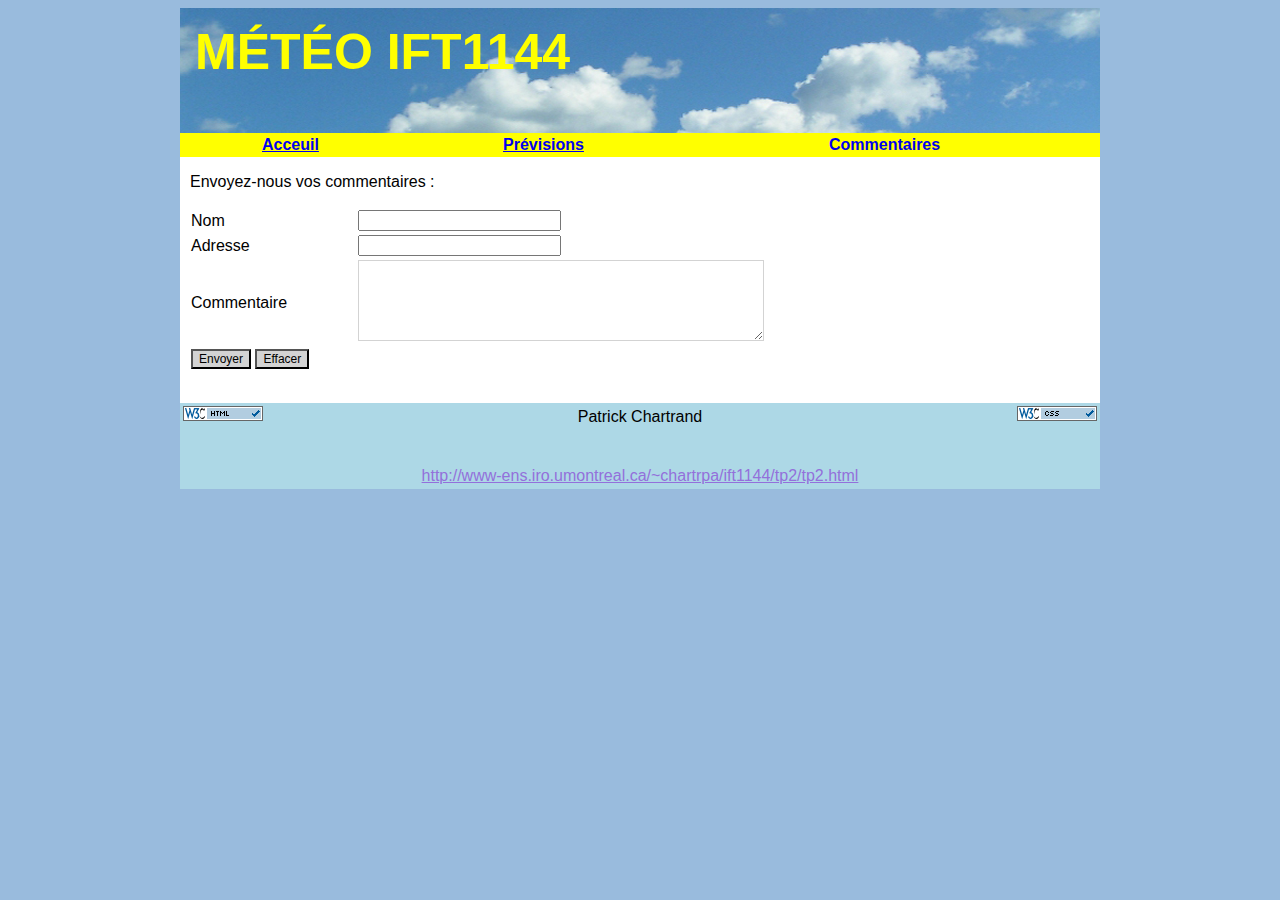
<file: HTML-CSS/tp2/pages/commentaires.html>
<!DOCTYPE html>
<html lang="fr-Ca">
    <head>
        <meta http-equiv="Content-Type" content="text/html; charset=utf-8" />
        <link rel="stylesheet" type="text/css" href="../css/style.css" />
        <title>travail pratique #2</title>
    </head>
    <body>
        <div id="conteneur">
            <header>
                <h1>M&#201;T&#201;O IFT1144</h1>
            </header>
            <nav>
                <table id="navigation">
                    <tr>
                        <th id="nav1"><a href="../tp2.html">Acceuil</a></th>
                        <th id="nav2"><a href="previsions.html">Pr&#233;visions</a></th>
                        <th id="nav3" class="active"><a href="commentaires.html">Commentaires</a></th>
                    </tr>
                </table>
            </nav>
            <main>
                <p>
                    Envoyez-nous vos commentaires&nbsp;:
                </p>
                <form action="http://www.iro.umontreal.ca/~pilona/cgi-bin/pilona.cgi" method="post">
                    <table id="options">
                        <tr>
                            <td>Nom</td>
                            <td><input id="option1" type="text"></td>
                        </tr>
                        <tr>
                            <td>Adresse</td>
                            <td><input id="option2" type="text"></td>
                        </tr>
                        <tr>
                            <td>Commentaire</td>
                            <td><textarea id="option3"></textarea></td>
                        </tr>
                        <tr>
                            <td><input type="submit" value="Envoyer"> <input type="reset" value="Effacer"></td>
                        </tr>
                    </table>
                </form>
            </main>
            <footer>
                <table>
                    <tr>
                        <td rowspan="2"><a href="http://validator.w3.org/check/referer"><img id="imgHTML" src="../images/valid_html_blue.png" alt="validation html" title="validation html" /></a></td>
                        <td>Patrick Chartrand</td>
                        <td rowspan="2"><a href="http://jigsaw.w3.org/css-validator/check/referer"><img id="imgCSS" src="../images/valid_css_blue.png" alt="validation css" title="validation css" /></a></td>
                    </tr>
                    <tr>
                        <td><a href="http://www-ens.iro.umontreal.ca/~chartrpa/ift1144/tp2/tp2.html">http://www-ens.iro.umontreal.ca/~chartrpa/ift1144/tp2/tp2.html</a></td>
                    </tr>
                </table>
            </footer>
        </div>
    </body>
</html>
</file>
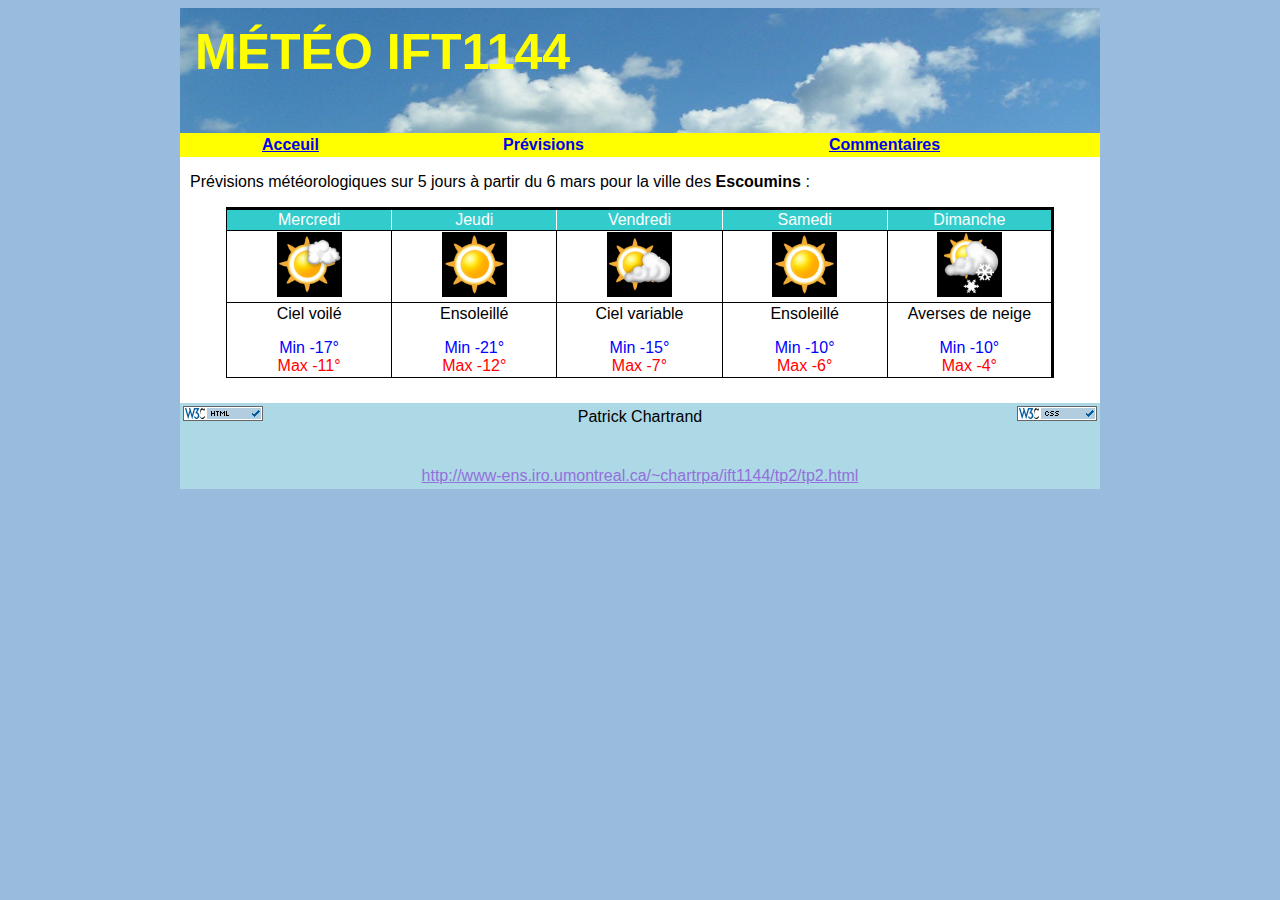
<file: HTML-CSS/tp2/pages/previsions.html>
<!DOCTYPE html>
<html lang="fr-Ca">
    <head>
        <meta http-equiv="Content-Type" content="text/html; charset=utf-8" />
        <link rel="stylesheet" type="text/css" href="../css/style.css" />
        <title>travail pratique #2</title>
    </head>
    <body>
        <div id="conteneur">
            <header>
                <h1>M&#201;T&#201;O IFT1144</h1>
            </header>
            <nav>
                <table id="navigation">
                    <tr>
                        <th id="nav1"><a href="../tp2.html">Acceuil</a></th>
                        <th id="nav2" class="active"><a href="previsions.html">Pr&#233;visions</a></th>
                        <th id="nav3"><a href="commentaires.html">Commentaires</a></th>
                    </tr>
                </table>
            </nav>
            <main>
                <p>
                    Pr&#233;visions m&#233;t&#233;orologiques sur 5 jours &#224; partir du 6 mars pour la ville des <b>Escoumins</b>&nbsp;:
                </p>
                <table id="meteo">
                    <tr>
                        <td>Mercredi</td>
                        <td>Jeudi</td>
                        <td>Vendredi</td>
                        <td>Samedi</td>
                        <td>Dimanche</td>
                    </tr>
                    <tr>
                        <td><img src="../images/cielvoi.png" alt="Ciel voil&#233;" title="Ciel voil&#233;" height="65" /></td>
                        <td><img src="../images/soleil.png" alt="Ensoleill&#233;" title="Ensoleill&#233;" height="65" /></td>
                        <td><img src="../images/cielvar.png" alt="Ciel variable" title="Ciel variable" height="65" /></td>
                        <td><img src="../images/soleil.png" alt="Ensoleill&#233;" title="Ensoleill&#233;" height="65" /></td>
                        <td><img src="../images/neige.png" alt="Averses de neige" title="Averses de neige" height="65" /></td>
                    </tr>
                    <tr>
                        <td>Ciel voil&#233;
                            <ul class="data">
                                <li>Min -17&deg;</li>
                                <li>Max -11&deg;</li>
                            </ul>
                        </td>
                        <td>Ensoleill&#233;
                            <ul class="data">
                                <li>Min -21&deg;</li>
                                <li>Max -12&deg;</li>
                            </ul>
                        </td>
                        <td>Ciel variable
                            <ul class="data">
                                <li>Min -15&deg;</li>
                                <li>Max -7&deg;</li>
                            </ul>
                        </td>
                        <td>Ensoleill&#233;
                            <ul class="data">
                                <li>Min -10&deg;</li>
                                <li>Max -6&deg;</li>
                            </ul>
                        </td>
                        <td>Averses de neige
                            <ul class="data">
                                <li>Min -10&deg;</li>
                                <li>Max -4&deg;</li>
                            </ul>
                        </td>
                    </tr>
                </table>
            </main>
            <footer>
                <table>
                    <tr>
                        <td rowspan="2"><a href="http://validator.w3.org/check/referer"><img id="imgHTML" src="../images/valid_html_blue.png" alt="validation html" title="validation html" /></a></td>
                        <td>Patrick Chartrand</td>
                        <td rowspan="2"><a href="http://jigsaw.w3.org/css-validator/check/referer"><img id="imgCSS" src="../images/valid_css_blue.png" alt="validation css" title="validation css" /></a></td>
                    </tr>
                    <tr>
                        <td><a href="http://www-ens.iro.umontreal.ca/~chartrpa/ift1144/tp2/tp2.html">http://www-ens.iro.umontreal.ca/~chartrpa/ift1144/tp2/tp2.html</a></td>
                    </tr>
                </table>
            </footer>
        </div>
    </body>
</html>
</file>
<file: JavaScript/tp1/css/style.css>
/* PATRICK CHARTRAND (20017273) */
@charset "utf-8";
@import url(https://fonts.googleapis.com/css?family=Tangerine);


/* STYLE GÉNÉRAL */
body {
	margin: 0;
  	background-image: url('../images/fond.jpg');
	color: white;
}


/* STYLE DU CONTENU */
/* présentation du resto */
body>p:nth-of-type(2) {
	font-family: 'Tangerine', serif;
	font-size: 80px;
	text-align: right;
  	background-color: rgba(255, 255, 255, 0.2);
	margin: 60px 0px 0px 0px;
	padding: 10px 800px 10px 0px;
}
/* stylisation d'un caractère */
span {
	color: #b6a89d;
	font-size: 150px;
	line-height: 0px;
	text-shadow: 1px 1px #dbd4ce;
}
/* espace réservé pour l'addition */
body>p:nth-of-type(3) {
	background-color: #b6a89d;
	text-align: center;
	width: 430px;
	margin: 170px 710px 0px 300px;
	-moz-border-radius: 7px;
	-webkit-border-radius: 7px;
	border-radius: 7px;
}
/* signature perso */
body>p:nth-of-type(1) {
	font-family: 'Tangerine', serif;
	font-size: 25px;
	text-align: right;
	margin: 5px 10px;
}
/* arrondissement des coins des images */
img {
	-moz-border-radius: 7px;
	-webkit-border-radius: 7px;
	border-radius: 7px;
}
/* disposition des informations sur la page selon le thé sélectionné */
#info1 {
	display: inline-block;
	margin: 50px 0px 0px 300px;
}
/* disposition des informations sur la page selon le dessert sélectionné */
#info2 {
	display: inline-block;
	margin: 50px 0px 0px 125px;
}
/* disposition des prix sur la page */
#prixThe, #prixDessert {
	margin: -175px 0px 0px 100px;
}


/* STYLE DES LISTES */
/* disposition des listes sur la page */
#liste {
	margin: 25px 0px 0px 250px;
}
/* apparence externe des listes */
.listes {
	display: inline-block;
    width: 175px;
    margin: 0px 50px 0px 50px;
}
/* effet du soulignement */
.listes::after {
  	content: '';
  	width: 175px;
	height: 1px;
	display: block;
	background-color: white;
	transition: 300ms;
}
/* suite de l'effet */
.listes:hover::after {
  	width: 225px;
}
/* apparence interne des listes */
.listes select {
	color: white;
	font-size: 14px;
    padding: 0px 8px;
    width: 130%;
    border: none;
    box-shadow: none;
    background: transparent;
    -webkit-appearance: none;
}
/* apparence une fois activée */
.listes select:focus {
    outline: none;
}



/* STYLES SELON LES TAILLES D'ÉCRAN */
/* écrans de 1125px de largeur ou moins */
@media screen and (max-width: 1125px) {
	html {
		position: fixed;
	}
	body>p:nth-of-type(2) {
		font-size: 60px;
		width: 500px;
		padding-left: 75px;
	}
	span {
		font-size: 100px;
	}
	.listes {
		width: 160px;
	}
}

/* écrans de 805px de largeur ou moins */
@media screen and (max-width: 805px) {
	body>p:nth-of-type(2) {
		font-size: 60px;
		width: 250px;
	}
	body>p:nth-of-type(3) {
		width: 400px;
		margin-left: 50px;
	}
	#liste {
		margin: 25px 0px 0px 0px;
		display: flex;
	}
	#info1 {
		margin-left: 50px;
	}
	#info2 {
		margin-left: 95px;
	}
}
</file>
<file: JavaScript/tp2/css/style.css>
/* image de fond trouvée à https://www.drshaunriddle.com/wp-content/uploads/2018/10/iStock-1039473128-1.jpg */
@charset "utf-8";
@import url(http://fonts.googleapis.com/css?family=Julius+Sans+One|Libre+Baskerville:400,400italic);

/* stylisation générale */
html {
    height: 100%;
}

body {
    width: 100%;
    height: 100%;
    margin: auto;
}

input:focus {
    outline: 0;
}

select:focus {
    outline: 0;
}

/* stylisation de l'entête */
header {
    width: 100%;
    height: 10%;
}

h1 {
    margin: 0;
    padding: 10px;
    font-family: 'Julius Sans One', sans-serif;
}

#recherche {
    float: right;
}

#recherche input {
    font-family: 'Julius Sans One', sans-serif;
    background-image: url(../images/recherche.png);
    background-repeat: no-repeat;
    background-position: right;
    background-size: 20px auto;
    padding-right: 25px;
    border: 0;
    margin-right: 10px;
}

#recherche input:hover {
    border-bottom: 2px solid black;
}

/* stylisation de la partie principale */
main {
    width: 100%;
    height: 85%;
}

section {
    width: 100%;
    height: 75%;
    background-image: url(../images/fond.jpg);
    background-position: center;
    background-size: cover;
    background-repeat: no-repeat;
}

select {
    margin: 0 0 1% 75%;
    display: none;
    background-color: rgb(148, 119, 92);
    color: rgb(280, 280, 280);
    width: 125px;
    height: 25px;
}

select:nth-child(1) {
    margin: 0 0 1% 55%;
}

#couverture {
    width: 100%;
    height: 100%;
    background-color: rgba(0, 0, 0, 0.3); 
}

#affichage {
    padding: 2.5% 25%;
}

#affichage p {
    width: 30%;
    background-color: rgba(280, 280, 280, 0.6);
    text-align: center;
    border-radius: 25px;
}

table {
    width: 100%;
    background-color: rgba(280, 280, 280, 0.6);
    text-align: center;
}

th, td {
    border: 2px solid white;
}

nav {
    width: 100%;
    height: 10%;
    text-align: center;
}

nav input {
    display: inline-block;
    margin: 50px 10px;
    padding-top: 50px;
    background-color: rgb(148, 119, 92);
    background-size: 50px auto;
    background-repeat: no-repeat;
    background-position: top center;
    width: 30%; 
    height: 100px; 
    font-family: 'Julius Sans One', sans-serif;
    color: rgb(280, 280, 280);
    border-radius: 25px;
}

nav input:hover {
    background-color: rgb(203, 171, 142);
}

nav input:nth-child(1) {
    background-image: url(../images/patient.png);
}

nav input:nth-child(2) {
    background-image: url(../images/etablissement.png);
}

nav input:nth-child(3) {
    background-image: url(../images/hospitalisation.png);
}

/* stylisation du pied de page */
footer {
    width: 100%;
    height: 5%;
}

footer p {
    text-align: left;
    padding-left: 10px;
    font-size: 12px;
}
</file>
<file: HTML-CSS/tp1/style.css>
body {
  color: #4F4F4E;
  text-align: justify;
  font-family: Georgia, Times, "Times New Roman", serif;
  font-size: 14px;
  padding: 1em;
  margin: auto;
  width: 50%;
}

h1:not(:last-child) {
  text-align: center;
  font-size: 2.5em;
  color: white;
  margin-top: 1em;
  font-weight: normal;
  background-color: darkcyan;
}

h2 {
  font-size: 1.5em;
  color: #1A1A1B;
  margin-top: 1em;
  font-weight: normal;
}

#identification {
  border: 2px solid #0645ad; 
  text-align: center;
}

#validation {
  font-size: 6pt; 
  text-align: center;
}

cite a {
  color: #f44242;
}

address a {
  color: #c141f4;
}
</file>
<file: HTML-CSS/tp2/css/style.css>
body  {
    background-color: #99BBDD;
    font-family: Arial, Helvetica, sans-serif;
}

main {
    height: 230px;
}

main div {
    padding-top: 35px;
}

main p {
    padding-left: 10px;
}

/* stylisation des liens */

#navigation a:visited {
    color: blue;
}

.active a:link {
    text-decoration: none;
}

#villes a:link, #villes a:visited {
    color: red;
    text-decoration: none;
}

#villes a:active {
    background-color: white;
}

a[target=_blank], footer a {
    color: mediumpurple;
}

a[target=_blank]:hover, footer a:hover {
    color: purple;
}

/* stylisation du header */

#conteneur {
    width: 920px;
    margin: auto;
    background-color: #FFFFFF;
}

header {
    background-image: url("../images/nuages_708.jpg");
    position: relative;
    height: 125px;
}

h1 {
    color: yellow;
    font-size: 50px;
    font-weight: 600;
    position: absolute;
    margin: 15px;
}

#navigation {
    table-layout: fixed;
    background-color: yellow;
    width: 100%;
    color: blue;
}

#nav1 {
    width: auto; 
    text-align: left; 
    padding-left: 80px;
}

#nav2 {
    width: auto; 
    text-align: left; 
    padding-left: 15px;
}

#nav3 {
    width: auto; 
    text-align: left; 
    padding-left: 35px; 
}

/* stylisation du footer */

footer table {
    table-layout: fixed;
    width: 100%;
    background-color: lightblue;
    text-align: center;
}
        
footer tr:nth-of-type(1) td:nth-of-type(2) {
    width: 60%;
    padding-bottom: 35px;
}

footer td:not(:nth-of-type(2)) {
    width: 20%;
}

#imgCSS {
    float: right;
    margin-bottom: 65px;
    padding: 0;
}

#imgHTML {
    float: left;
    margin-bottom: 65px;
    padding: 0;
}

/* stylisation de la liste des villes */

#villes {
    width: 200px;
    list-style-type: none;
    background-color: #ffe6e6;
    margin-left: 36px;
    font-weight: bold;
}

/* stylisation du formulaire */

#options {
    padding-left: 8px;
}

#option1 {
    margin-left: 45px; 
    padding-right: 20px;
}
        
#option2 {
    margin-left: 45px; 
    padding-right: 20px;
}
        
#option3 {
    margin-left: 45px;
    min-width: 400px;
    max-width: 700px;
    height: 75px;
    border-color: lightgray;
    resize: horizontal;
}

input[type=submit], input[type=reset] {
    background-color: lightgray;
    font-family: inherit;
    font-size: 12px;
}

/* stylisation du tableau météo */

#meteo {
    table-layout: fixed;
    width: 90%;
    margin: auto;
    text-align: center;
    border-collapse: collapse;
    border-width: 3px 3px 1px 1px;
    border-style: solid;
    border-color: black;
}

#meteo tr:first-child {
    border: 1px solid black;
    background-color: #33CCCC;
    text-align: center;
    color: white;
    height: 15px;
}

#meteo tr:nth-child(2) {
    height: 65px; 
}

#meteo tr:nth-child(3) {
    height: 75px;
}


#meteo tr:first-child td:not(:last-child) {
    border-right-color: white;
}

#meteo tr:not(:first-child), #meteo td {
    border: 1px solid black;
}

#meteo img {
    background-color: black;
}

/* stylisation des données du tableau météo */

.data {
    list-style-type: none; 
    padding: 0; 
    margin-bottom: 0;
}

.data li:first-child {
    color: blue;
}

.data li:last-child {
    color: red;
}
</file>
<file: HTML-CSS/tp3/css/style.css>
@charset "utf-8";

/* stylisation générale : corps de texte et validations Web */
body {
    width: 55%;
    margin: auto;
}

#validationHTML {
    width: 50%;
    float: left;
}

#validationCSS {
    width: 50%;
    float: right;
}

/* stylisation des images (partie 1) */
img {
    float: left;
}

/* stylisation de la liste (partie 1) */
ul {
    list-style-type: none;
    padding: 10px 0px 0px 0px;
    margin: 0px 0px 75px 0px;
}
li {
    padding-bottom: 7px;
}
.conteneurs {
    display: inline-block;
    position: relative;
    padding-right: 25px;
}

/* désactivation du style par défaut des bouttons (partie 1) */
.conteneurs input {
    display: none;
}

/* stylisation de bouttons (partie 1) */
.conteneurs .bouttons {
    display: inline-block;
    width: 16px;
    height: 16px;
    background-color: white;
    position: absolute;
    right: 0;
    top: -3px;
    border-radius: 50%;
    border: 1px solid black;    
}
.conteneurs input:checked + .bouttons:after {
    content: "";
    height: 11px;
    width: 11px;
    background-color: black;
    position: absolute;
    border-radius: 50%;
    left: 50%;
    top: 50%;
    transform: translate(-50%,-50%);
}

/* stylisation de bouttons (parties 2 et 3) */
input[onclick] {
    background-color: lightgray;
    height: 19px;
}

/* stylisation de l'arrière-plan (partie 4) */
#sur, #sous {
    background-color: #e5eecc;
    border: 1px solid #c3c3c3;
    padding: 5px;
}

#sous {
    padding: 50px;
    display: none;
}
</file>
